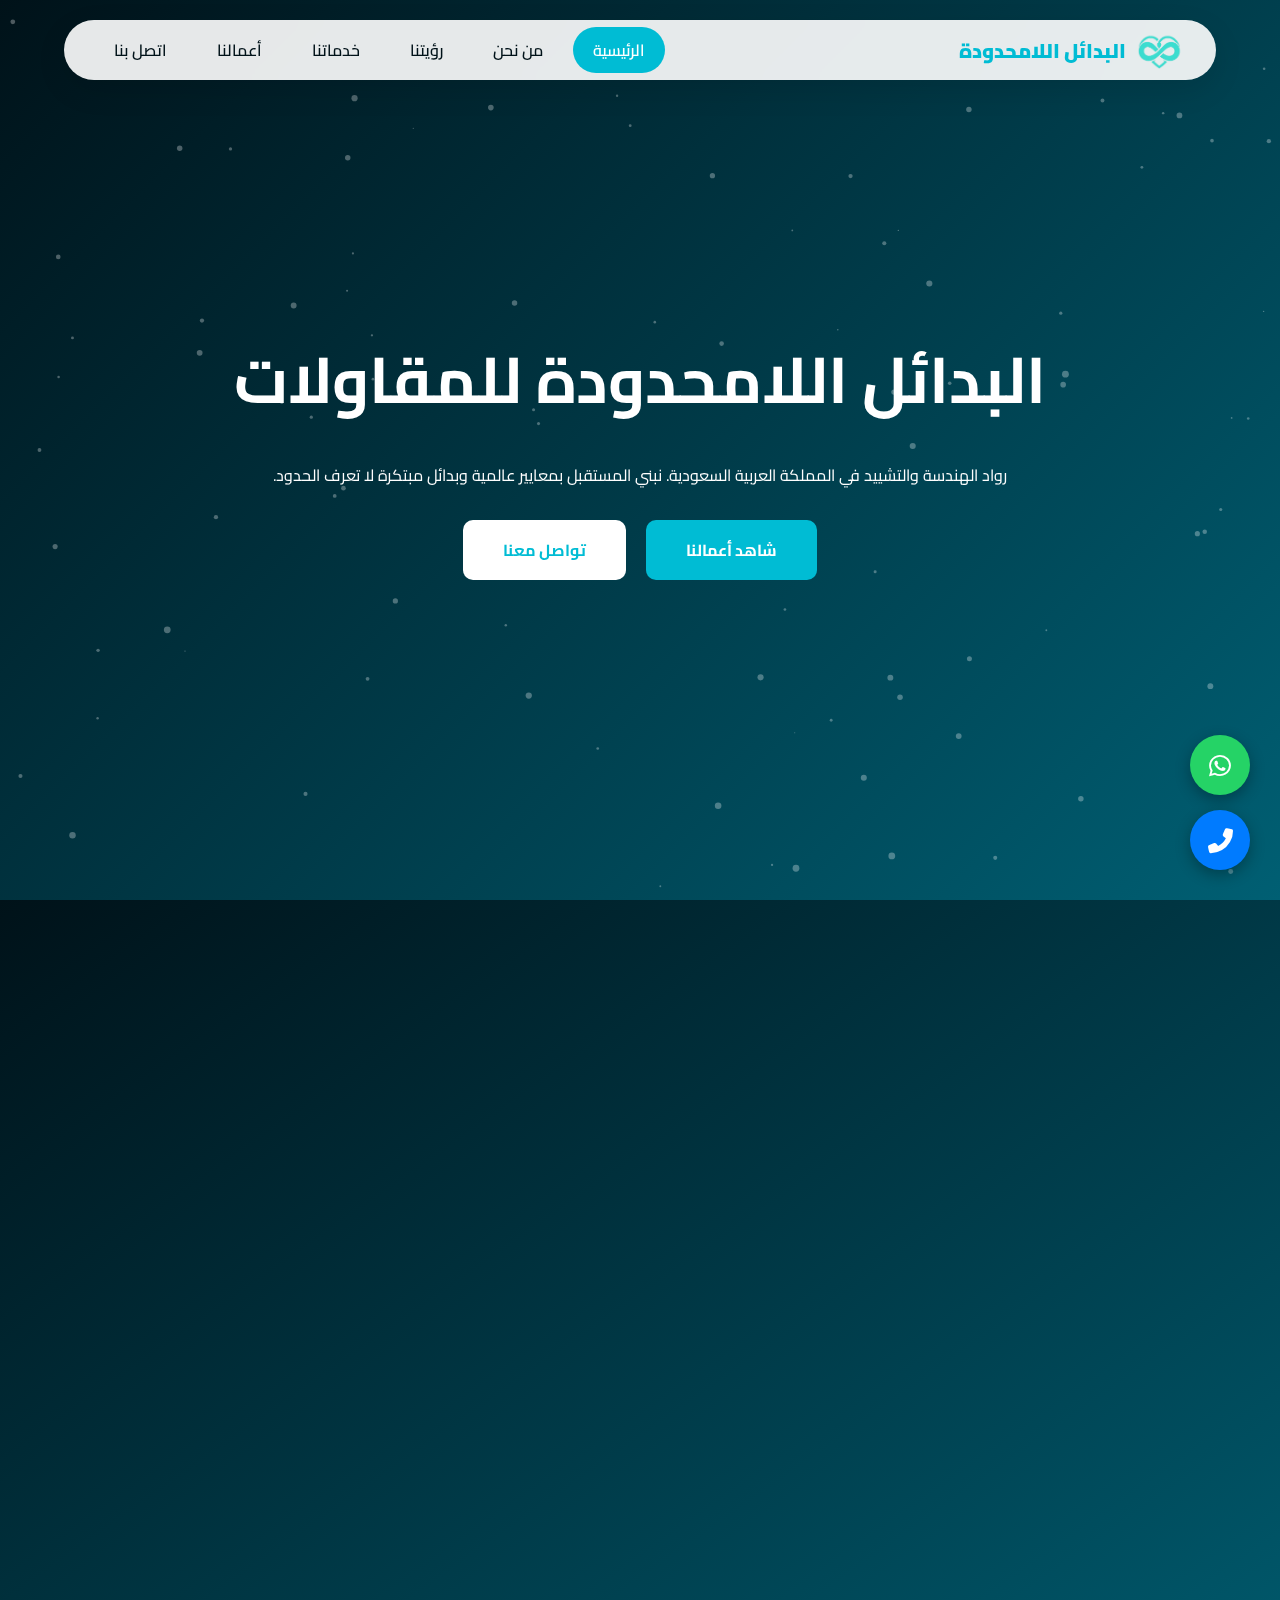
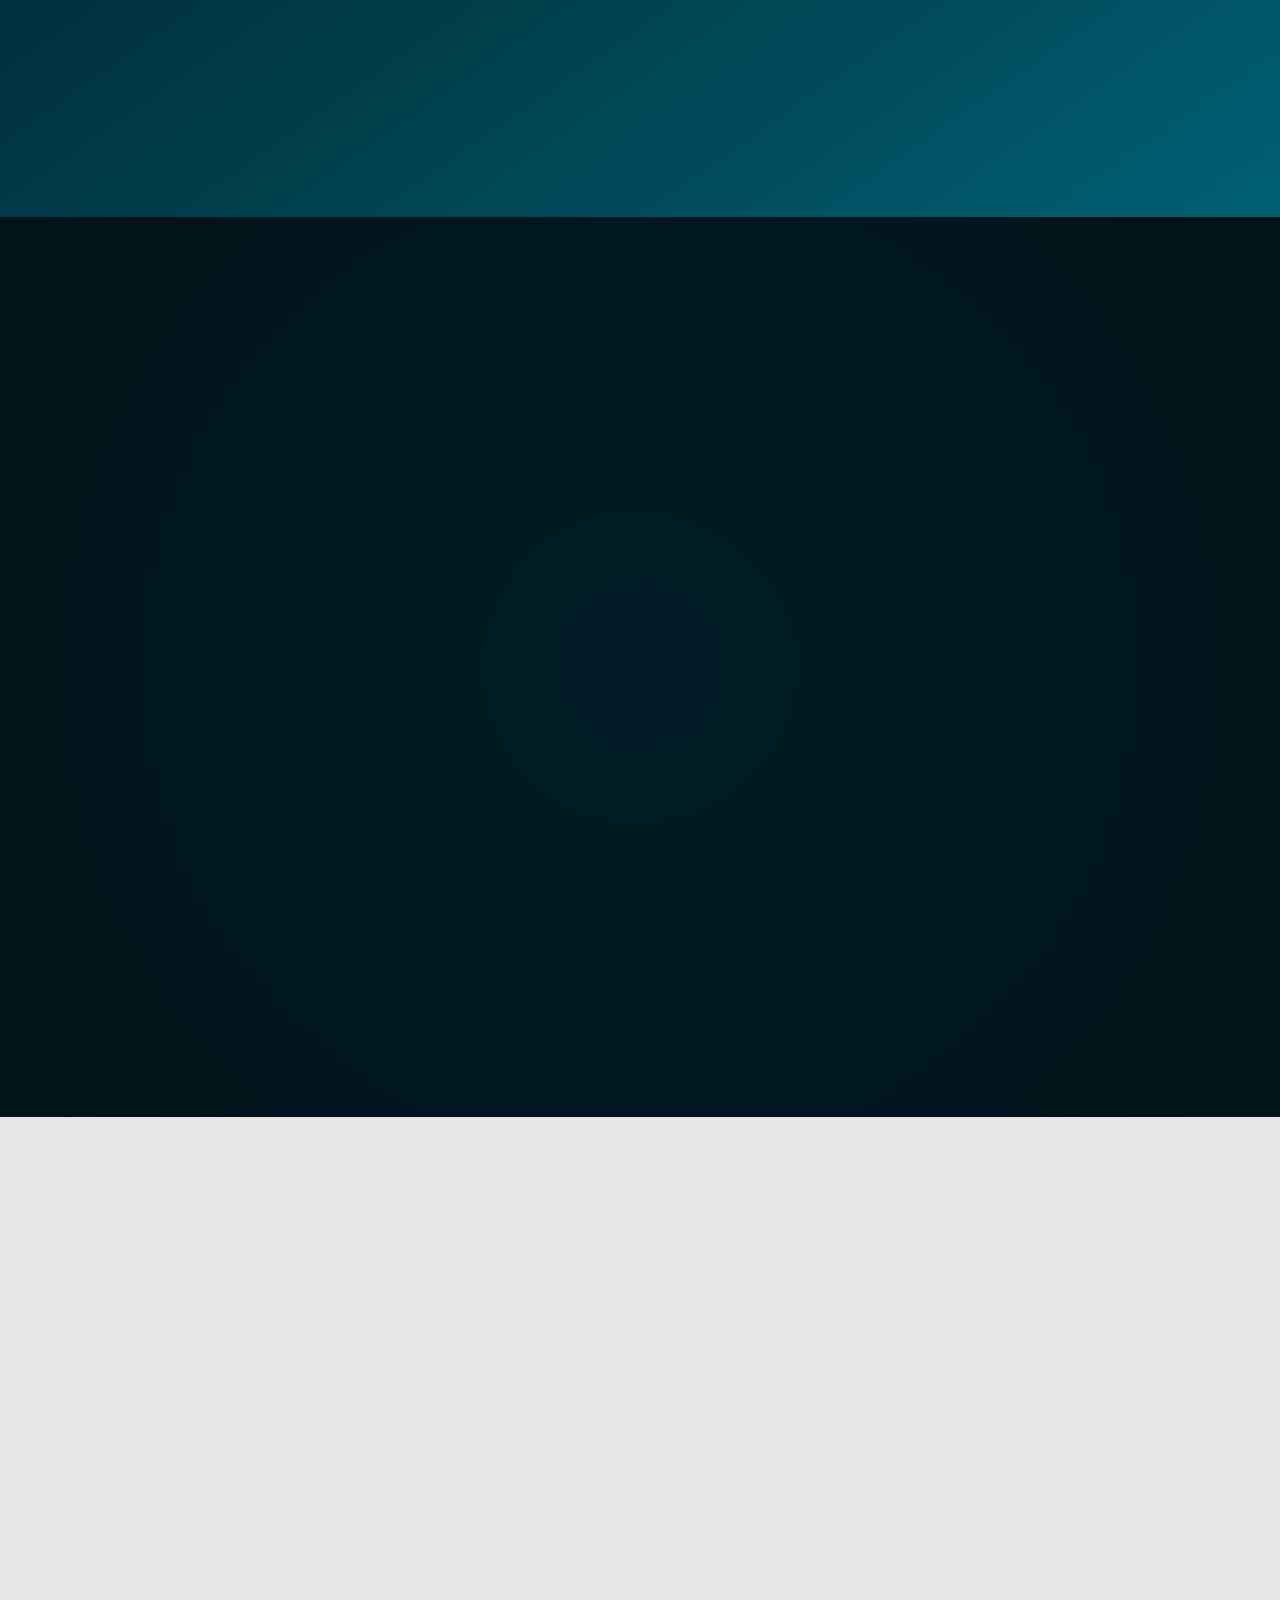
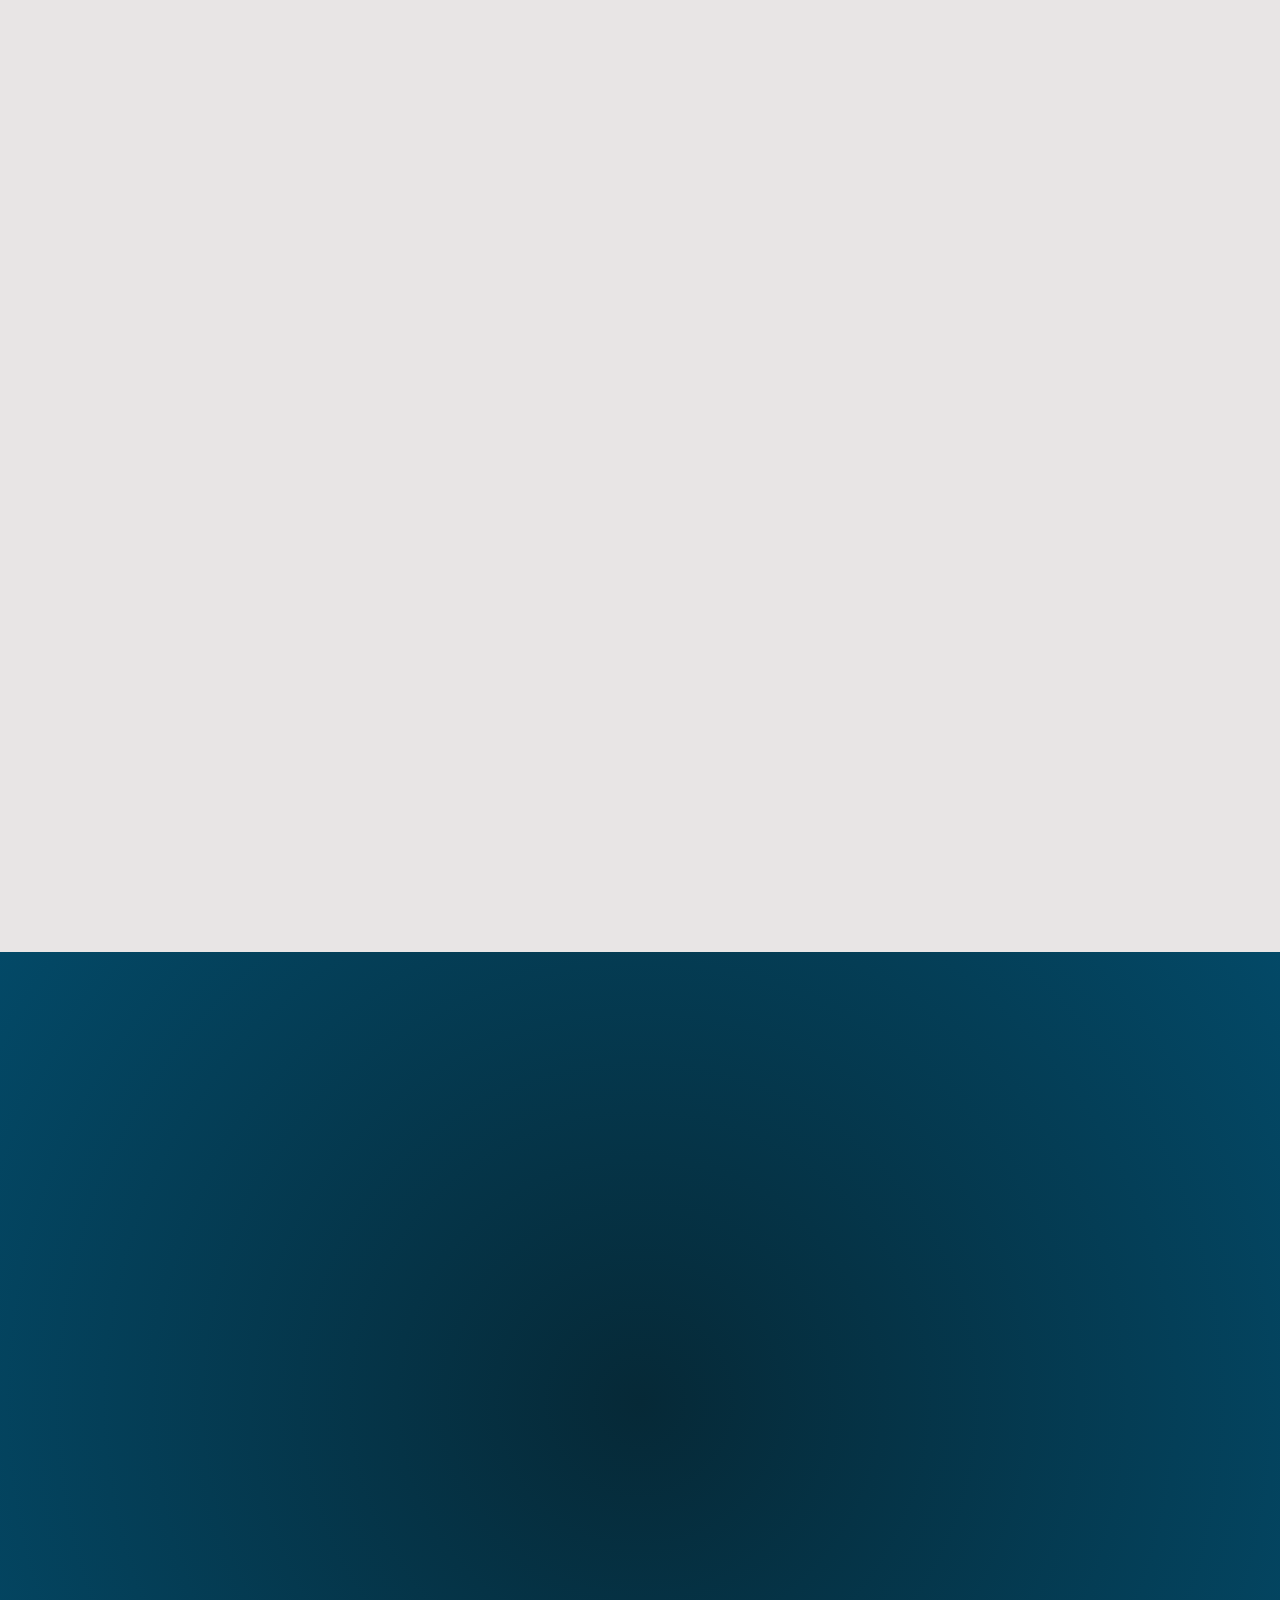
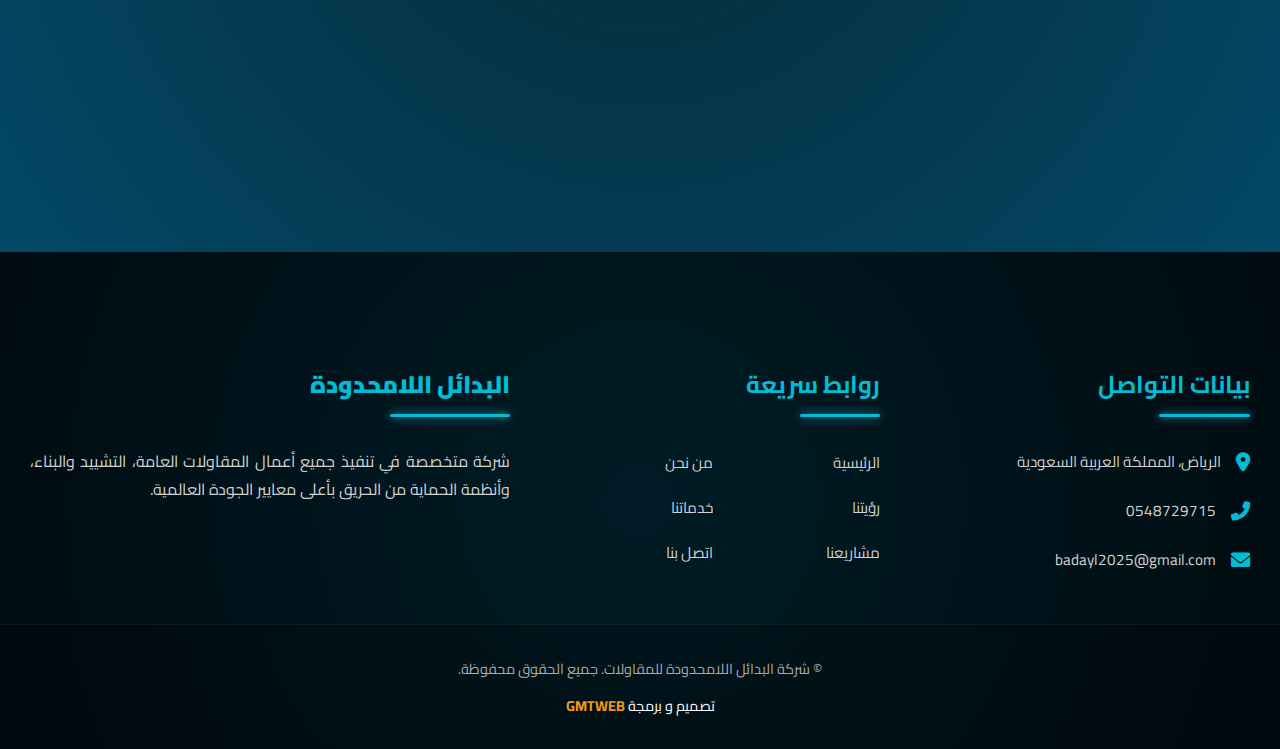
<file: index.html>
<!DOCTYPE html>
<html lang="ar" dir="rtl">
<head>
    <meta charset="UTF-8">
    <meta name="viewport" content="width=device-width, initial-scale=1.0">
    <title>شركة البدائل اللامحدودة للمقاولات - هندسة وبناء</title>
    
    <!-- SEO & Metadata -->
    <meta name="description" content="شركة البدائل اللامحدودة رائدة في المقاولات، أنظمة الحريق، والتشطيبات بالرياض. جودة هندسية تتخطى الحدود.">
    <meta name="keywords" content="مقاولات، بناء، شركة البدائل اللامحدودة، أنظمة حريق، هندسة، الرياض، تشطيبات، إيبوكسي">

    <!-- Fonts & Libraries -->
    <link href="https://fonts.googleapis.com/css2?family=Cairo:wght@300;400;700;900&display=swap" rel="stylesheet">
    <link rel="stylesheet" href="https://cdnjs.cloudflare.com/ajax/libs/font-awesome/6.0.0/css/all.min.css">
    <link href="https://unpkg.com/aos@2.3.1/dist/aos.css" rel="stylesheet">
    <link rel="stylesheet" href="https://cdn.jsdelivr.net/npm/swiper@11/swiper-bundle.min.css" />
    <link rel="stylesheet" href="style.css">
</head>
<body>

    <!-- Floating Buttons -->
    <div class="floating-btns">
        <a href="https://wa.me/966548729715" class="f-btn btn-whatsapp" target="_blank"><i class="fab fa-whatsapp"></i></a>
        <a href="tel:0548729715" class="f-btn btn-call"><i class="fas fa-phone-alt"></i></a>
    </div>

    <!-- Navigation -->
    <div class="overlay" id="overlay"></div>
    <div class="sidebar" id="sidebar">
        <a href="#home">الرئيسية</a>
        <a href="#about">من نحن</a>
        <a href="#vision">الرؤية</a>
        <a href="#services">خدماتنا</a>
        <a href="works.html">أعمالنا</a>
        <a href="#contact">اتصل بنا</a>
    </div>
    <nav>
        <div class="logo">
            <img src="images/unnamed-removebg-preview.png" alt="logo">
            <span>البدائل اللامحدودة</span>
        </div>
        <ul class="nav-links">
            <li><a href="#home" class="active">الرئيسية</a></li>
            <li><a href="#about">من نحن</a></li>
             <li><a href="#vision">رؤيتنا</a></li>
            <li><a href="#services">خدماتنا</a></li>
            <li><a href="works.html">أعمالنا</a></li>
            <li><a href="#contact">اتصل بنا</a></li>
        </ul>
        <div class="menu-toggle" id="menu-open"><i class="fas fa-bars"></i></div>
    </nav>

    <!-- Home Section -->
    <section id="home">
        <canvas id="canvas-bg"></canvas>
        <div class="hero-content" data-aos="zoom-in">
            <h1>البدائل اللامحدودة للمقاولات</h1>
            <p class="description">رواد الهندسة والتشييد في المملكة العربية السعودية. نبني المستقبل بمعايير عالمية وبدائل مبتكرة لا تعرف الحدود.</p>
            <div class="hero-actions">
                <a href="works.html" class="btn-main">شاهد أعمالنا</a>
                <a href="#contact" class="btn-alt">تواصل معنا</a>
            </div>
        </div>
    </section>

    <!-- About Section (The New Enhanced Section) -->
    <section id="about" class="about-modern">
        <div class="container about-wrapper">
            <div class="about-content" data-aos="fade-left">
                
                <h2>نبني الواقع برؤية <br><span class="gradient-text">تتخطى الحدود</span></h2>
                <p class="description-text">
                    شركة البدائل اللامحدودة هي كيان هندسي رائد تأسس في المملكة العربية السعودية ليضع بصمة فريدة في عالم المقاولات والتشييد. نحن لا نقوم فقط ببناء الجدران، بل نصمم حلولاً متكاملة تجمع بين القوة الإنشائية والجمال المعماري.
                </p>
                <div class="about-features">
                    <div class="feature-box" data-aos="zoom-in" data-aos-delay="200">
                        <div class="f-icon"><i class="fas fa-microchip"></i></div>
                        <div class="f-text">
                            <h4>تكنولوجيا البناء</h4>
                            <p>نعتمد أحدث الأساليب التقنية لضمان دقة التنفيذ واستدامة المشاريع.</p>
                        </div>
                    </div>
                    <div class="feature-box" data-aos="zoom-in" data-aos-delay="400">
                        <div class="f-icon"><i class="fas fa-medal"></i></div>
                        <div class="f-text">
                            <h4>جودة معتمدة</h4>
                            <p>مصنفون لدى منصة بلدي كشريك موثوق لتنفيذ أضخم المشاريع الحكومية والخاصة.</p>
                        </div>
                    </div>
                </div>
            </div>
            <div class="about-visual" data-aos="fade-right">
                <div class="image-stack">
                    <img src="images\WhatsApp Image 2025-12-22 at 6.43.26 PM (1).jpeg" alt="Engineering" class="main-img">
                    <div class="experience-card">
                        <span class="exp-num">+10</span>
                        <span class="exp-txt">أعوام من التميز</span>
                    </div>
                    <div class="blob-shape"></div>
                </div>
            </div>
        </div>
    </section>

    <!-- Vision Section -->
    <!-- Vision & Mission Section - New Animated Style -->
<section id="vision" class="vision-modern-section">
    <div class="container">
        <h2 data-aos="fade-down">طموحنا لا يحده حدود</h2>
        
        <div class="vision-mission-grid">
            
            <!-- كارت الرؤية -->
            <div class="vision-card-new" data-aos="zoom-in-right">
                <div class="card-glow"></div>
                <div class="card-content">
                    <div class="icon-box">
                        <i class="fas fa-eye"></i>
                    </div>
                    <h3>رؤيتنا</h3>
                    <p>نطمح إلى أن نكون من بين الشركات الرائدة في المملكة العربية السعودية والشرق الأوسط في تنفيذ المشاريع الإنشائية والتقنية، وتقديم خدمات بمعايير عالمية وبأعلى مستويات الاحتراف تماشياً مع رؤية 2030.</p>
                </div>
                <div class="moving-border"></div>
            </div>

            <!-- كارت الرسالة -->
            <div class="vision-card-new" data-aos="zoom-in-left" data-aos-delay="200">
                <div class="card-glow"></div>
                <div class="card-content">
                    <div class="icon-box">
                        <i class="fas fa-bullseye"></i>
                    </div>
                    <h3>رسالتنا</h3>
                    <p>تمكين عملائنا من تحقيق أهدافهم من خلال تنفيذ مشاريع دقيقة وآمنة ومستدامة. نضع الجودة في قلب كل خطوة نقوم بها، مع الالتزام التام بالجداول الزمنية والميزانيات المحددة لضمان أقصى درجات الرضا.</p>
                </div>
                <div class="moving-border"></div>
            </div>

        </div>
    </div>
</section>

    <!-- Services Section (8 Services - Expandable) -->
    <section id="services">
        <div class="container">
            <h2 data-aos="fade-up">خدماتنا الشاملة</h2>
            <div class="services-grid-8">
                
                <!-- خدمة 1 -->
                <div class="service-expand-card" data-aos="fade-up">
                    <div class="s-icon"><i class="fas fa-drafting-compass"></i></div>
                    <h3>التصميمات الهندسية</h3>
                    <p class="s-short-desc">نحول أفكاركم إلى مخططات واقعية مبتكرة.</p>
                    <div class="s-full-content">
                        <p>نقدم تصاميم معمارية وإنشائية متكاملة (2D & 3D) تشمل توزيع المساحات بدقة، المخططات الكهربائية والميكانيكية، مع الالتزام التام بكود البناء السعودي لضمان سلامة وجمال المنشأة.</p>
                    </div>
                    <button class="expand-btn">اقرأ المزيد</button>
                </div>

                <!-- خدمة 2 -->
                <div class="service-expand-card" data-aos="fade-up" data-aos-delay="100">
                    <div class="s-icon"><i class="fas fa-building"></i></div>
                    <h3>تأهيل المباني</h3>
                    <p class="s-short-desc">إعادة الحياة للمباني القائمة وتطويرها.</p>
                    <div class="s-full-content">
                        <p>نقوم بأعمال التدعيم الإنشائي، معالجة التصدعات، وتطوير الواجهات والمنشآت القديمة لتواكب المعايير الحديثة، مما يضمن إطالة عمر المبنى وزيادة قيمته الاستثمارية.</p>
                    </div>
                    <button class="expand-btn">اقرأ المزيد</button>
                </div>

                <!-- خدمة 3 -->
                <div class="service-expand-card" data-aos="fade-up" data-aos-delay="200">
                    <div class="s-icon"><i class="fas fa-paint-roller"></i></div>
                    <h3>الصيانة والتشطيبات</h3>
                    <p class="s-short-desc">لمسات فنية راقية تليق بمشروعكم.</p>
                    <div class="s-full-content">
                        <p>ننفذ أعمال اللياسة، الدهانات، الأرضيات، وأعمال الجبس بورد بأعلى مستويات الجودة (Luxury Finishing)، مع توفير عقود صيانة دورية للمنازل والمنشآت التجارية.</p>
                    </div>
                    <button class="expand-btn">اقرأ المزيد</button>
                </div>

                <!-- خدمة 4 -->
                <div class="service-expand-card" data-aos="fade-up" data-aos-delay="300">
                    <div class="s-icon"><i class="fas fa-tree"></i></div>
                    <h3>الحدائق والمنتزهات</h3>
                    <p class="s-short-desc">تصميم مساحات خضراء تبعث على الراحة.</p>
                    <div class="s-full-content">
                        <p>تصميم وتنسيق اللاندسكيب، تركيب أنظمة الري الحديثة، زراعة الأشجار والنجيل الطبيعي والصناعي، وتصميم الجلسات والمظلات الخارجية بطابع عصري.</p>
                    </div>
                    <button class="expand-btn">اقرأ المزيد</button>
                </div>

                <!-- خدمة 5 -->
                <div class="service-expand-card" data-aos="fade-up">
                    <div class="s-icon"><i class="fas fa-road"></i></div>
                    <h3>أعمال الطرق والأسفلت</h3>
                    <p class="s-short-desc">تمهيد وسفلتة الطرق بأحدث المعدات.</p>
                    <div class="s-full-content">
                        <p>تنفيذ أعمال الأسفلت للمواقف والساحات والطرق، تخطيط الطرق، تركيب اللوحات الإرشادية، وأعمال الكشط وإعادة السفلته بجودة تضمن تحمل الأحمال العالية.</p>
                    </div>
                    <button class="expand-btn">اقرأ المزيد</button>
                </div>

                <!-- خدمة 6 -->
                <div class="service-expand-card" data-aos="fade-up" data-aos-delay="100">
                    <div class="s-icon"><i class="fas fa-vial"></i></div>
                    <h3>مشاريع البنية التحتية</h3>
                    <p class="s-short-desc">تأسيس قوي لمدن ومجتمعات مستدامة.</p>
                    <div class="s-full-content">
                        <p>تنفيذ شبكات الصرف الصحي، تمديدات خطوط المياه الشرب، تمديدات كابلات الكهرباء والاتصالات الأرضية، وأعمال الحفر والردم الهندسي للمشاريع الكبرى.</p>
                    </div>
                    <button class="expand-btn">اقرأ المزيد</button>
                </div>

                <!-- خدمة 7 -->
                <div class="service-expand-card" data-aos="fade-up" data-aos-delay="200">
                    <div class="s-icon"><i class="fas fa-hard-hat"></i></div>
                    <h3>أعمال الإنشاءات</h3>
                    <p class="s-short-desc">بناء متين من القواعد حتى التسليم.</p>
                    <div class="s-full-content">
                        <p>بناء الفلل والقصور، المجمعات التجارية، والمنشآت الصناعية. نلتزم بدقة المخططات والجداول الزمنية مع استخدام أفضل أنواع الخرسانة والحديد المعتمد.</p>
                    </div>
                    <button class="expand-btn">اقرأ المزيد</button>
                </div>

                <!-- خدمة 8 -->
                <div class="service-expand-card" data-aos="fade-up" data-aos-delay="300">
                    <div class="s-icon"><i class="fas fa-tasks"></i></div>
                    <h3>إدارة المشاريع</h3>
                    <p class="s-short-desc">إشراف احترافي يضمن نجاح الاستثمار.</p>
                    <div class="s-full-content">
                        <p>نعمل كذراع فني للعميل في إدارة الميزانية، مراقبة الجودة، تخطيط الجدول الزمني، وتقليل المخاطر لضمان تسليم المشروع بأفضل صورة وأقل تكلفة ممكنة.</p>
                    </div>
                    <button class="expand-btn">اقرأ المزيد</button>
                </div>
                <!-- خدمة 9: الحماية من الحريق -->
<div class="service-expand-card" data-aos="fade-up">
    <div class="s-icon"><i class="fas fa-fire-extinguisher"></i></div>
    <h3>الحماية من الحريق</h3>
    <p class="s-short-desc">نظام أمان متكامل لحماية ممتلكاتكم بأعلى المعايير.</p>
    
    <div class="s-full-content">
        <div class="fire-plain-text">
            
            <div class="text-point">
                <h5><i class="fas fa-caret-left"></i> تركيب وتأسيس الأنظمة</h5>
                <p>نقدم خدمات متكاملة في تركيب أنظمة الرش الآلي، الإنذار المبكر    .</p>
            </div>

            <div class="text-point">
                <h5><i class="fas fa-caret-left"></i> تعبئة طفايات الحريق</h5>
                <p>نوفر خدمة إعادة تعبئة طفايات الحريق بكافة أنواعها لضمان جاهزيتها التامة للاستخدام الفوري .</p>
            </div>

            <div class="text-point">
                <h5><i class="fas fa-caret-left"></i> صيانة الأنظمة الوقائية</h5>
                <p>نحرص على إجراء صيانة دورية وقائية لتحديد واستباق أي أعطال محتملة .</p>
            </div>

            <div class="text-point">
                <h5><i class="fas fa-caret-left"></i> عقود الصيانة السنوية</h5>
                <p>نوفر عقود صيانة معتمدة تضمن التقييم الدوري والمستمر لكافة أجهزة الحرائق .</p>
            </div>

        </div>
    </div>
    
    <button class="expand-btn">اقرأ المزيد</button>
</div>

            </div>
        </div>
    </section>
    <!-- Contact Section - Refined & Functional -->
<section id="contact" class="contact-refined-section">
    <div class="container">
        <div class="contact-head" data-aos="fade-down">
            <h2>تواصل معنا</h2>

        </div>

        <div class="contact-main-wrapper">
            
            <!-- بيانات الاتصال - روابط فعالة -->
            <div class="contact-info-glass" data-aos="fade-left">
                <a href="tel:0548729715" class="info-link-item">
                    <div class="icon-circle-glow"><i class="fas fa-phone-alt"></i></div>
                    <div class="info-text">
                        <span>اتصل بنا</span>
                        <p dir="ltr">0548729715</p>
                    </div>
                </a>
                
                <a href="mailto:badayl2025@gmail.com" class="info-link-item">
                    <div class="icon-circle-glow"><i class="fas fa-envelope"></i></div>
                    <div class="info-text">
                        <span>البريد الإلكتروني</span>
                        <p>badayl2025@gmail.com</p>
                    </div>
                </a>

                <a href="https://maps.google.com/?q=Riyadh+Saudi+Arabia" target="_blank" class="info-link-item">
                    <div class="icon-circle-glow"><i class="fas fa-map-marker-alt"></i></div>
                    <div class="info-text">
                        <span>موقعنا</span>
                        <p>الرياض - المملكة العربية السعودية</p>
                    </div>
                </a>
            </div>

            <!-- الفورم - نسخة أصغر وأرقى -->
            <div class="contact-form-wrapper" data-aos="fade-right">
                <form class="compact-neon-form">
                    <div class="input-row">
                        <div class="input-group-small">
                            <input type="text" id="name" required placeholder=" ">
                            <label for="name">الاسم</label>
                            <span class="input-bar"></span>
                        </div>
                        <div class="input-group-small">
                            <input type="tel" id="phone" required placeholder=" ">
                            <label for="phone">الجوال</label>
                            <span class="input-bar"></span>
                        </div>
                    </div>

                    <div class="input-group-small">
                        <input type="email" id="email" required placeholder=" ">
                        <label for="email">البريد الإلكتروني</label>
                        <span class="input-bar"></span>
                    </div>

                    <div class="input-group-small">
                        <textarea id="message" rows="3" required placeholder=" "></textarea>
                        <label for="message">رسالتك</label>
                        <span class="input-bar"></span>
                    </div>

                    <div class="form-footer">
                        <button type="submit" class="submit-btn-refined">
                            <span>إرسال</span>
                            <i class="fas fa-paper-plane"></i>
                        </button>
                    </div>
                </form>
            </div>

        </div>
    </div>
</section>
 
  <footer class="main-footer">
        <div class="container footer-container">  
            <!-- العمود الأول: بيانات التواصل (يسار) -->
            <div class="footer-column contact-info-col">
                <h4>بيانات التواصل</h4>
                <ul class="footer-contact-list">
                    <li>
                        <i class="fas fa-map-marker-alt"></i>
                        <p>الرياض، المملكة العربية السعودية</p>
                    </li>
                    <li>
                        <i class="fas fa-phone-alt"></i>
                        <a href="tel:0548729715" dir="ltr">0548729715</a>
                    </li>
                    <li>
                        <i class="fas fa-envelope"></i>
                        <a href="mailto:badayl2025@gmail.com">badayl2025@gmail.com</a>
                    </li>
                </ul>
            </div>

            <!-- العمود الثاني: روابط سريعة (وسط) -->
            <div class="footer-column links-col">
                <h4>روابط سريعة</h4>
                <ul class="footer-links-grid">
                    <li><a href="#home">الرئيسية</a></li>
                    <li><a href="#about">من نحن</a></li>
                    <li><a href="#vision">رؤيتنا</a></li>
                    <li><a href="#services">خدماتنا</a></li>
                    <li><a href="works.html">مشاريعنا</a></li>
                    <li><a href="#contact">اتصل بنا</a></li>
                </ul>
            </div>

            <!-- العمود الثالث: عن الشركة (يمين) -->
            <div class="footer-column about-col">
                <h4 class="footer-logo-text">البدائل اللامحدودة</h4>
                <p>شركة متخصصة في تنفيذ جميع أعمال المقاولات العامة، التشييد والبناء، وأنظمة الحماية من الحريق بأعلى معايير الجودة العالمية.</p>
            </div>

        </div>

        <!-- الجزء السفلي: الحقوق والمبرمج -->
        <div class="footer-bottom">
            <div class="container">
                <p>©  شركة البدائل اللامحدودة للمقاولات. جميع الحقوق محفوظة.</p>
                <div class="developer-credit">
                    تصميم و برمجة 
                    <a href="https://www.facebook.com/share/17UzqgSwiu/" target="_blank">GMTWEB</a>
                </div>
            </div>
        </div>
    </footer>

    <!-- Scripts -->
    <script src="https://unpkg.com/aos@2.3.1/dist/aos.js"></script>
    <script src="https://cdn.jsdelivr.net/npm/swiper@11/swiper-bundle.min.js"></script>
    <script src="script.js"></script>
</body>
</html>
</file>
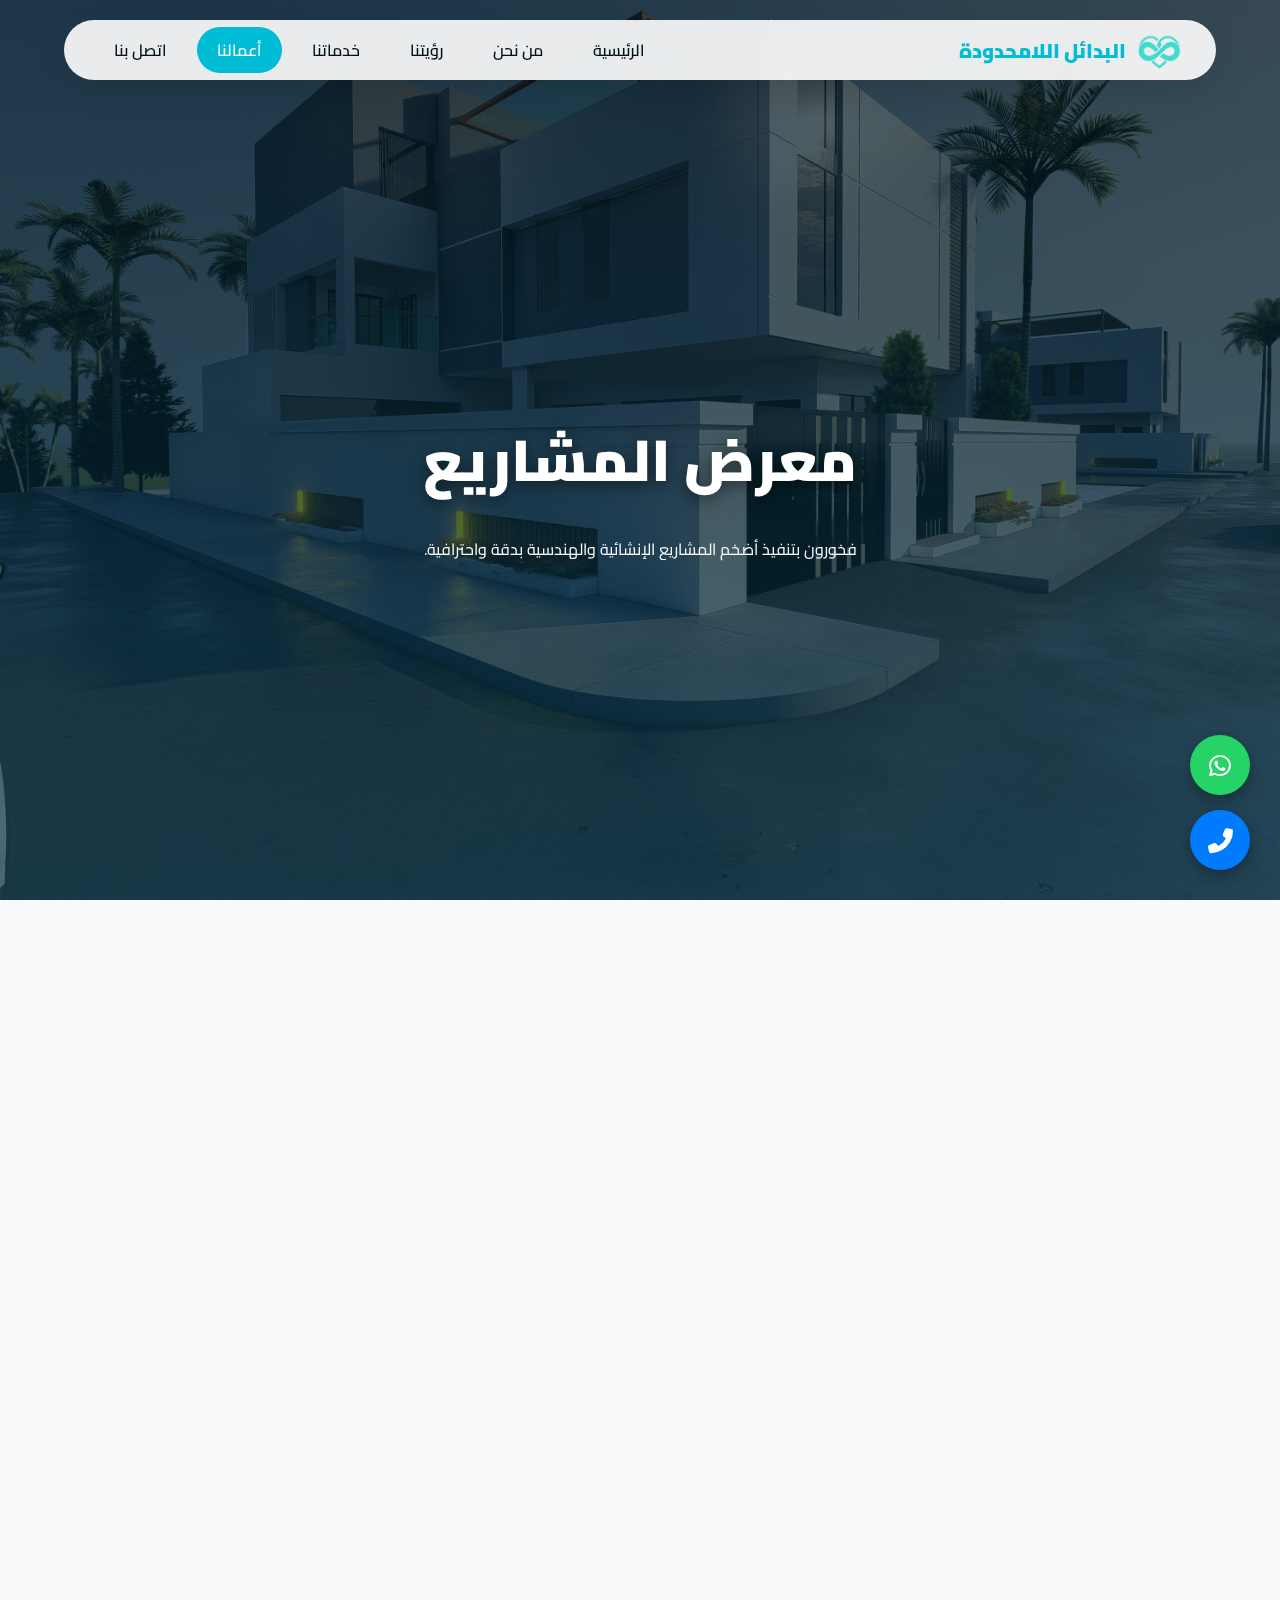
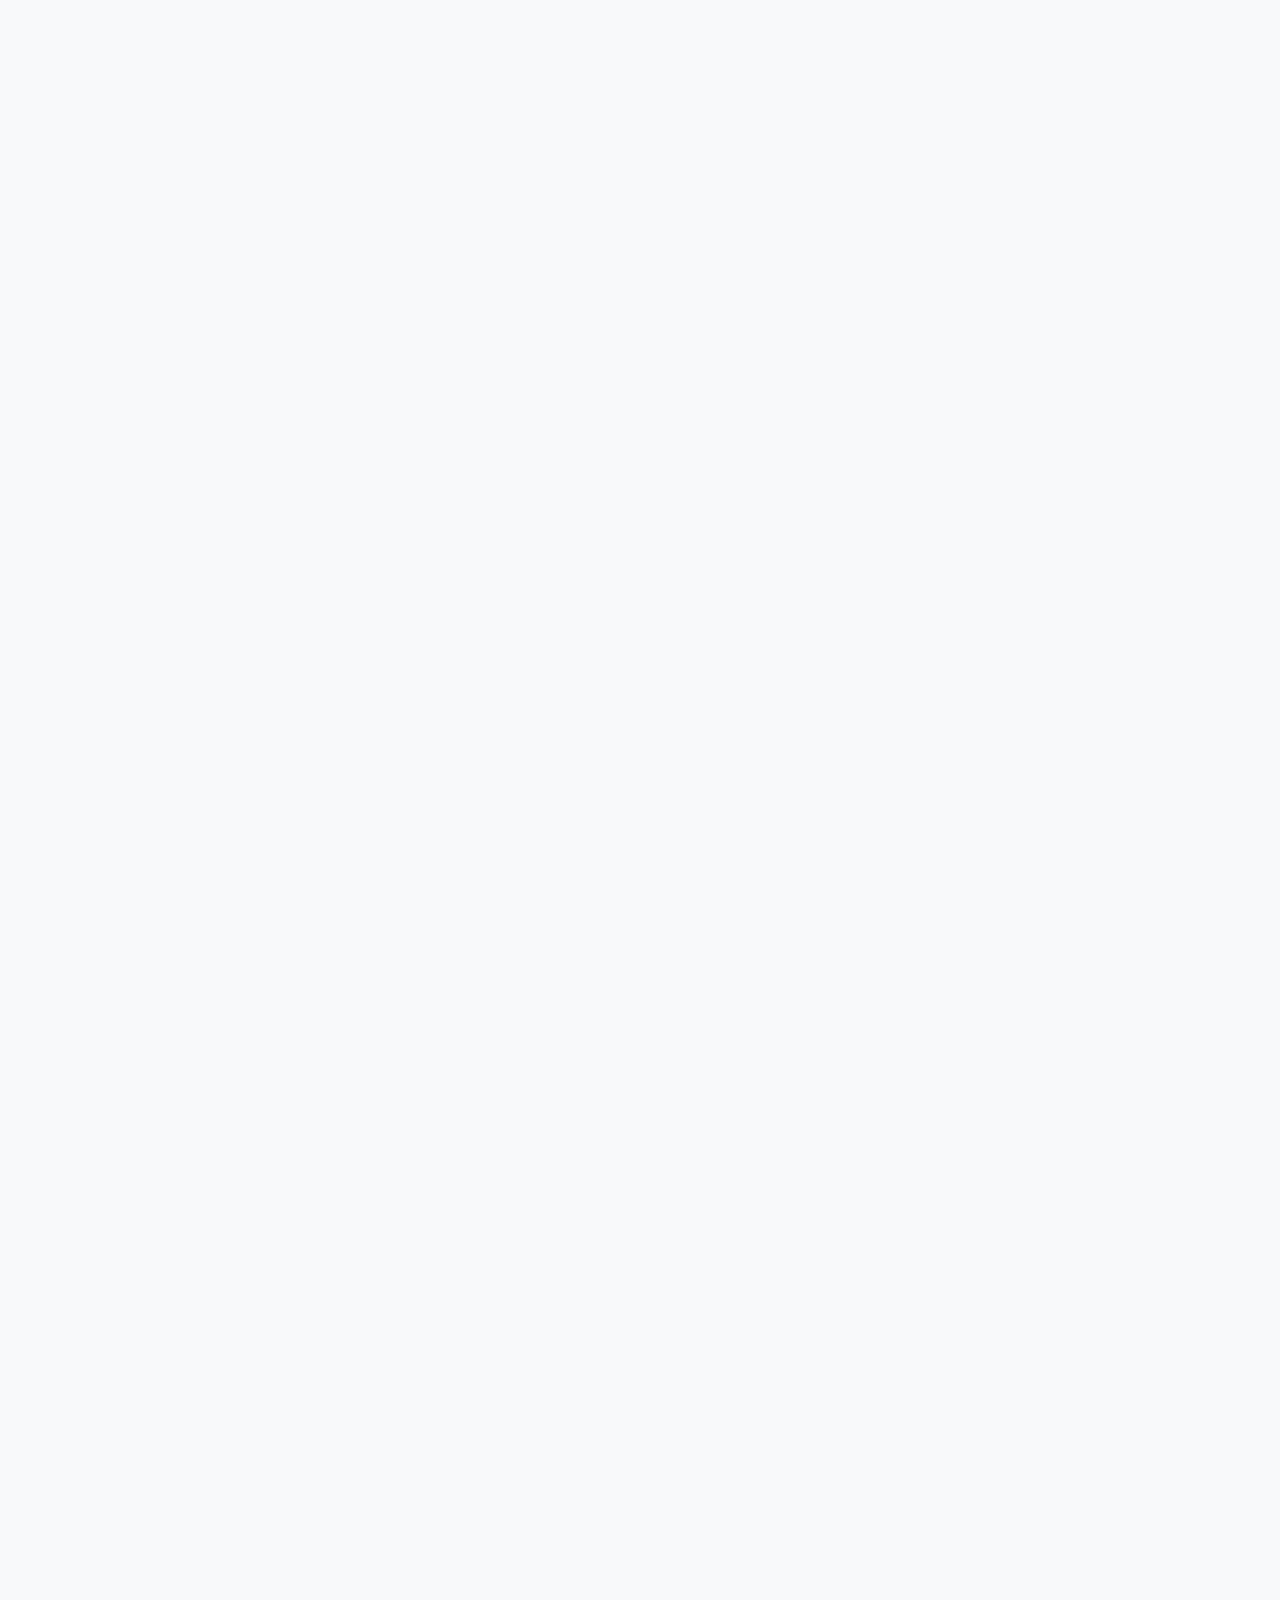
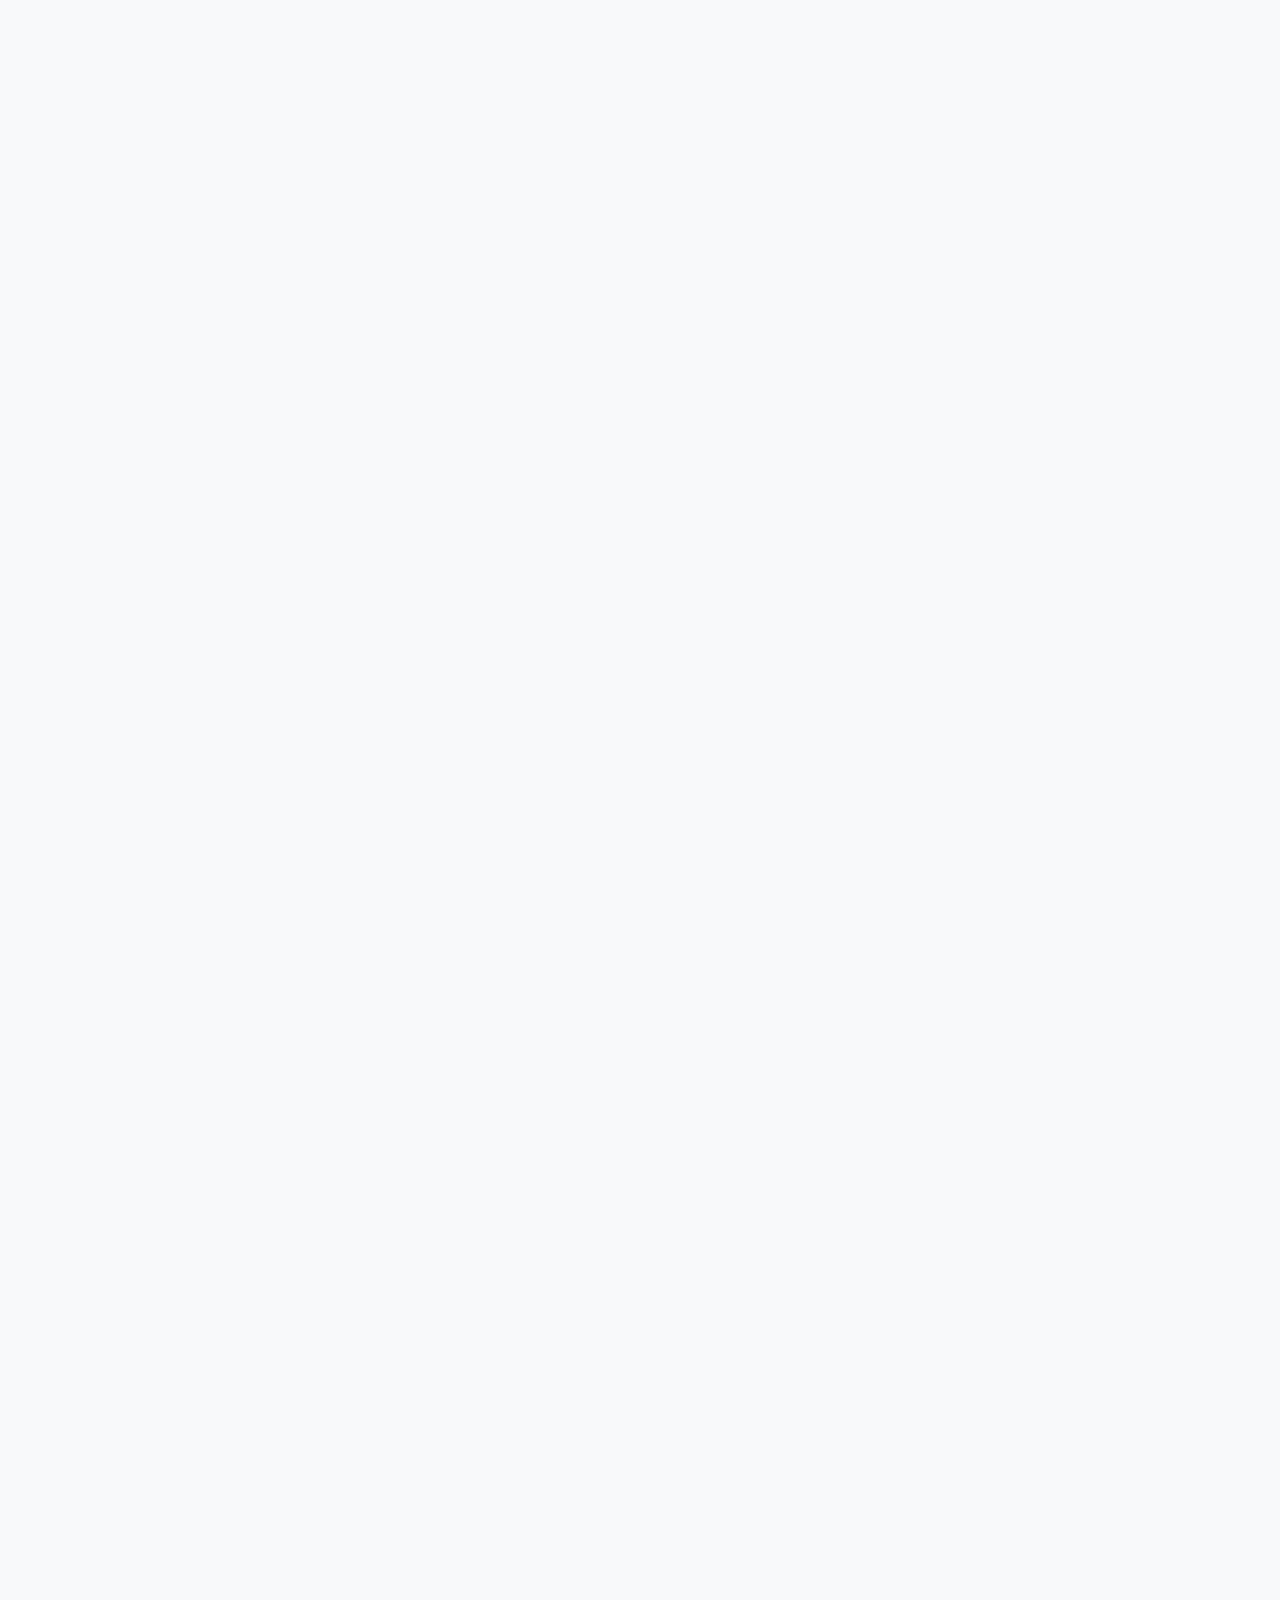
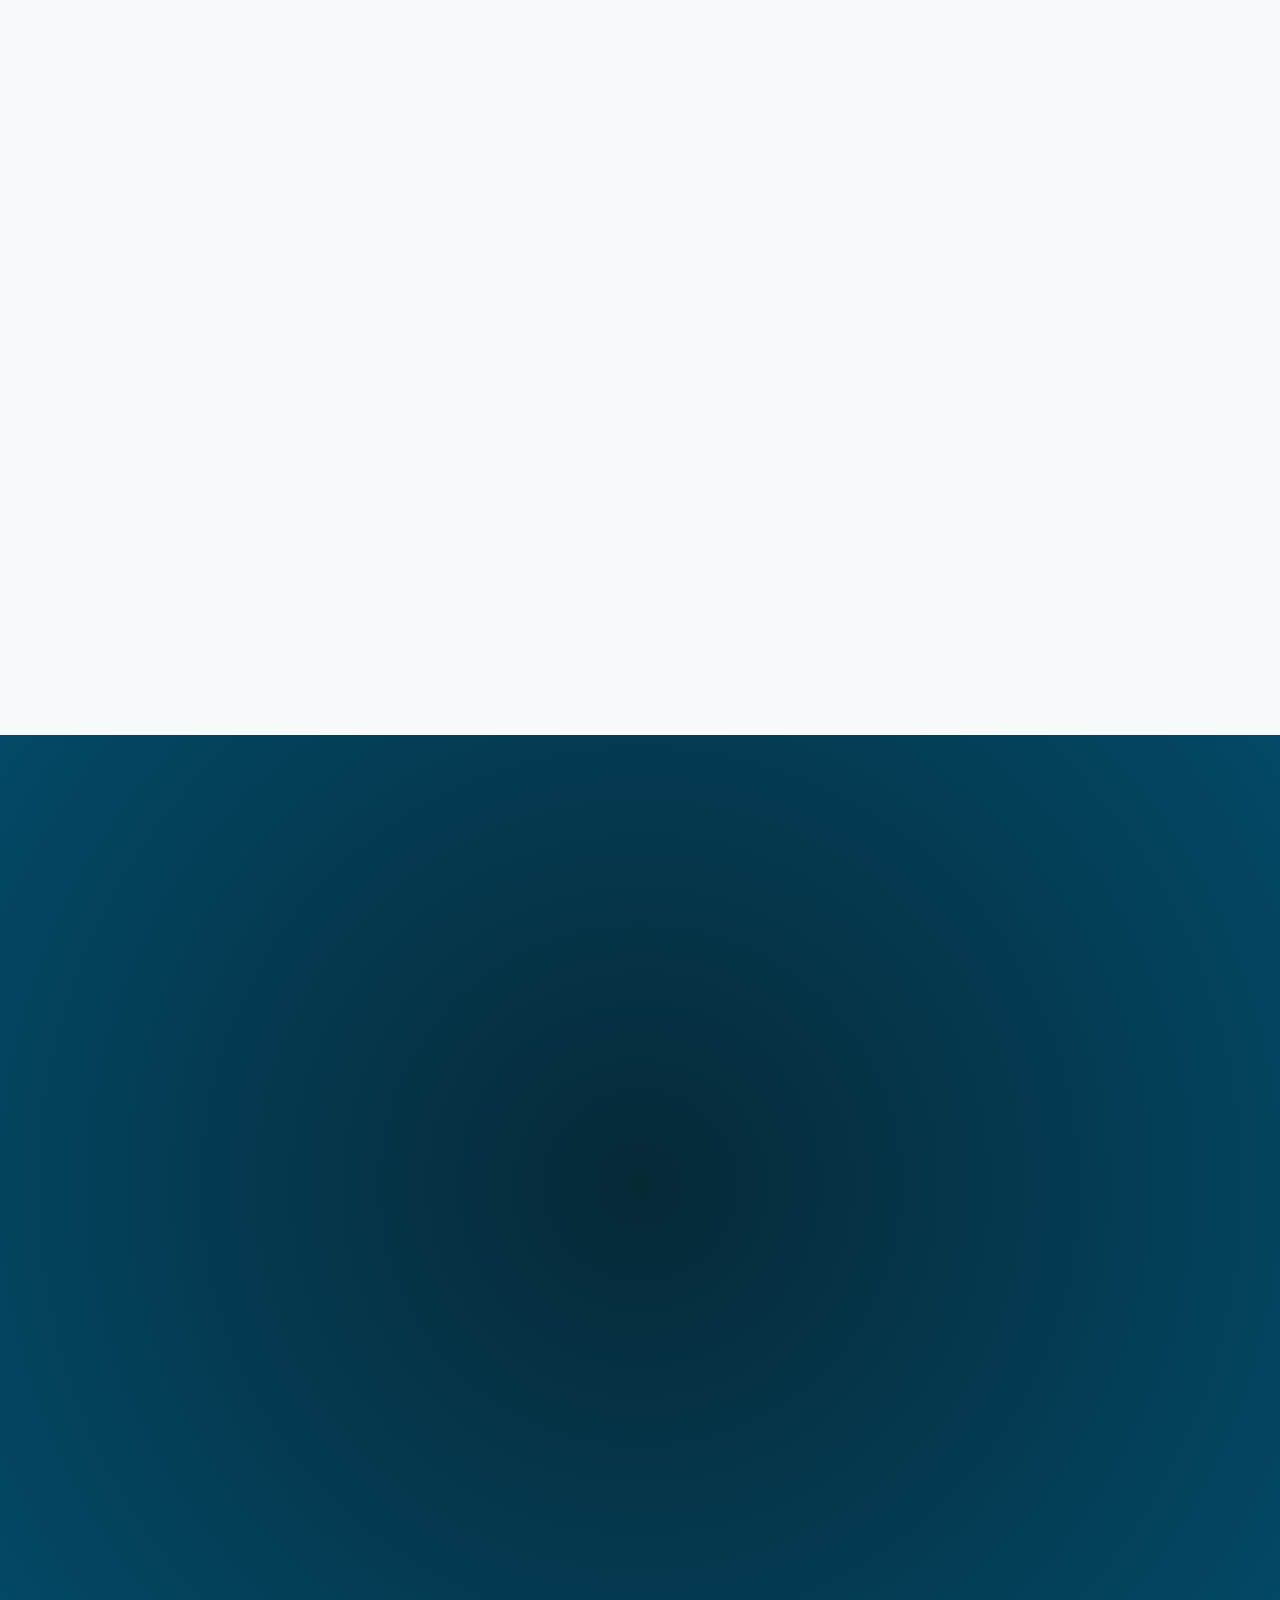
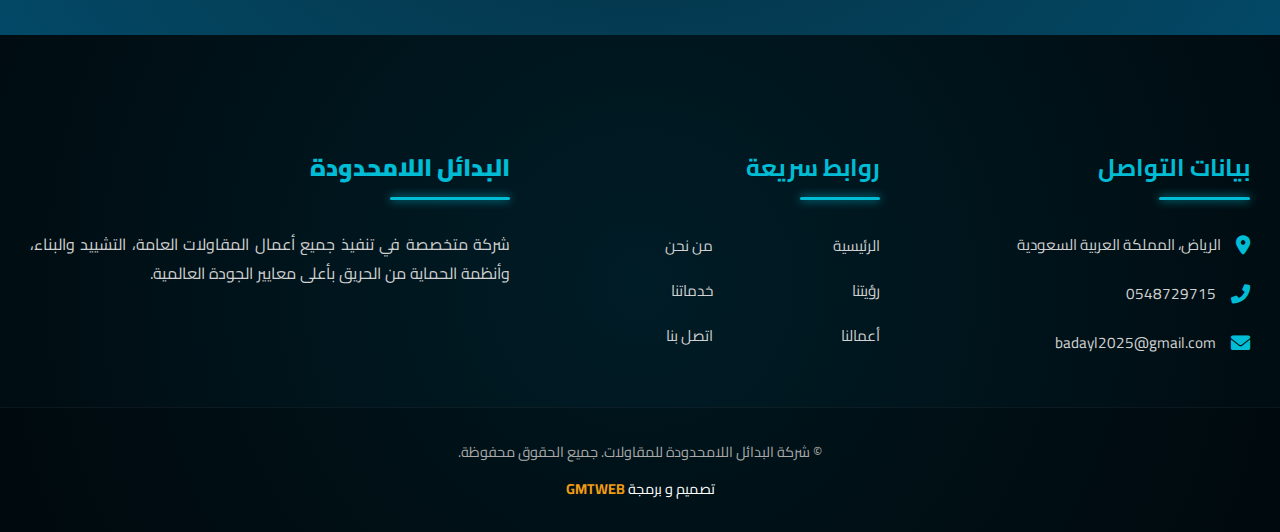
<file: works.html>
<!DOCTYPE html>
<html lang="ar" dir="rtl">
<head>
    <meta charset="UTF-8">
    <meta name="viewport" content="width=device-width, initial-scale=1.0">
    <title>معرض أعمالنا - البدائل اللامحدودة</title>
    <link href="https://fonts.googleapis.com/css2?family=Cairo:wght@300;400;700;900&display=swap" rel="stylesheet">
    <link rel="stylesheet" href="https://cdnjs.cloudflare.com/ajax/libs/font-awesome/6.0.0/css/all.min.css">
    <link href="https://unpkg.com/aos@2.3.1/dist/aos.css" rel="stylesheet">
    <link rel="stylesheet" href="style.css">
</head>
<body class="works-page">
    <div class="overlay" id="overlay" onclick="toggleMenu()"></div>
    <div class="sidebar" id="sidebar">
        <div class="close-menu" onclick="toggleMenu()">&times;</div>
        <a href="index.html#home" onclick="toggleMenu()">الرئيسية</a>
        <a href="index.html#about" onclick="toggleMenu()">من نحن</a>
        <a href="index.html#vision" onclick="toggleMenu()">الرؤية</a>
        <a href="index.html#services" onclick="toggleMenu()">خدماتنا</a>
        <a href="works.html" class="active" onclick="toggleMenu()">أعمالنا</a>
        <a href="#contact" onclick="toggleMenu()">اتصل بنا</a>
    </div>
    <div class="floating-btns">
        <a href="https://wa.me/966548729715" class="f-btn btn-whatsapp" target="_blank"><i class="fab fa-whatsapp"></i></a>
        <a href="tel:0548729715" class="f-btn btn-call"><i class="fas fa-phone-alt"></i></a>
    </div>
    <nav>
        <div class="logo">
            <img src="images/unnamed-removebg-preview.png" alt="logo" onerror="this.style.display='none'">
            <span>البدائل اللامحدودة</span>
        </div>
        <ul class="nav-links">
            <li><a href="index.html#home">الرئيسية</a></li>
            <li><a href="index.html#about">من نحن</a></li>
            <li><a href="index.html#vision">رؤيتنا</a></li>
            <li><a href="index.html#services">خدماتنا</a></li>
            <li><a href="works.html" class="active">أعمالنا</a></li>
            <li><a href="#contact">اتصل بنا</a></li>
        </ul>
        <div class="menu-toggle" onclick="toggleMenu()">
            <i class="fas fa-bars"></i>
        </div>
    </nav>
    <section class="works-header">
        <div class="container" data-aos="zoom-in">
            <h1>معرض المشاريع</h1>
            <p>فخورون بتنفيذ أضخم المشاريع الإنشائية والهندسية بدقة واحترافية.</p>
        </div>
    </section>
    <section class="gallery-section">
        <div class="container">
            <div class="gallery-grid">
                <!-- الصور التي وضعتِها في الكود السابق -->
                <div class="work-item-card" data-aos="fade-up">
                    <img src="images\WhatsApp Image 2025-12-22 at 6.43.26 PM (1).jpeg" alt="مشروع">
                </div>
                <div class="work-item-card" data-aos="fade-up">
                    <img src="images\WhatsApp Image 2025-12-22 at 6.43.26 PM.jpeg" alt="مشروع">
                </div>
                <div class="work-item-card" data-aos="fade-up">
                    <img src="images\WhatsApp Image 2025-12-22 at 6.43.27 PM (1).jpeg" alt="مشروع">
                </div>
                <div class="work-item-card" data-aos="fade-up">
                    <img src="images\WhatsApp Image 2025-12-22 at 6.43.27 PM.jpeg" alt="مشروع">
                </div>
                <div class="work-item-card" data-aos="fade-up">
                    <img src="images\WhatsApp Image 2025-12-22 at 6.43.28 PM (1).jpeg" alt="مشروع">
                </div>
                <div class="work-item-card" data-aos="fade-up">
                    <img src="images\WhatsApp Image 2025-12-22 at 6.43.28 PM.jpeg" alt="مشروع">
                </div>
                <div class="work-item-card" data-aos="fade-up">
                    <img src="images\WhatsApp Image 2025-12-22 at 6.43.30 PM.jpeg" alt="مشروع">
                </div>
                <div class="work-item-card" data-aos="fade-up">
                    <img src="images\WhatsApp Image 2025-12-22 at 6.43.31 PM (1).jpeg" alt="مشروع">
                </div>
                <div class="work-item-card" data-aos="fade-up">
                    <img src="images\WhatsApp Image 2025-12-22 at 6.43.31 PM.jpeg" alt="مشروع">
                </div>
                <div class="work-item-card" data-aos="fade-up">
                    <img src="images\WhatsApp Image 2025-12-22 at 6.43.32 PM.jpeg" alt="مشروع">
                </div>
                <div class="work-item-card" data-aos="fade-up">
                    <img src="images\WhatsApp Image 2025-12-22 at 6.43.33 PM (1).jpeg" alt="مشروع">
                </div>
                <div class="work-item-card" data-aos="fade-up">
                    <img src="images\WhatsApp Image 2025-12-22 at 6.43.33 PM.jpeg" alt="مشروع">
                </div>
                <div class="work-item-card" data-aos="fade-up">
                    <img src="images\WhatsApp Image 2025-12-22 at 6.43.34 PM.jpeg" alt="مشروع">
                </div>
                <div class="work-item-card" data-aos="fade-up">
                    <img src="images\WhatsApp Image 2025-12-22 at 6.43.35 PM.jpeg" alt="مشروع">
                </div>
                <div class="work-item-card" data-aos="fade-up">
                    <img src="images\WhatsApp Image 2025-12-22 at 6.43.36 PM.jpeg" alt="مشروع">
                </div>
                <div class="work-item-card" data-aos="fade-up">
                    <img src="images\WhatsApp Image 2025-12-22 at 6.43.37 PM (1).jpeg" alt="مشروع">
                </div>
                <div class="work-item-card" data-aos="fade-up">
                    <img src="images\WhatsApp Image 2025-12-22 at 6.43.37 PM.jpeg" alt="مشروع">
                </div>
                <div class="work-item-card" data-aos="fade-up">
                    <img src="images\WhatsApp Image 2025-12-22 at 6.43.38 PM.jpeg" alt="مشروع">
                </div>
                <div class="work-item-card" data-aos="fade-up">
                    <img src="images\WhatsApp Image 2025-12-22 at 6.43.39 PM.jpeg" alt="مشروع">
                </div>
                <div class="work-item-card" data-aos="fade-up">
                    <img src="images\WhatsApp Image 2025-12-22 at 6.43.40 PM.jpeg" alt="مشروع">
                </div>
                <div class="work-item-card" data-aos="fade-up">
                    <img src="images\WhatsApp Image 2025-12-22 at 6.43.41 PM.jpeg" alt="مشروع">
                </div>
                <div class="work-item-card" data-aos="fade-up">
                    <img src="images\WhatsApp Image 2025-12-22 at 6.43.42 PM.jpeg" alt="مشروع">
                </div>
                <div class="work-item-card" data-aos="fade-up">
                    <img src="images\WhatsApp Image 2025-12-22 at 6.43.43 PM (1).jpeg" alt="مشروع">
                </div>
                <div class="work-item-card" data-aos="fade-up">
                    <img src="images\WhatsApp Image 2025-12-22 at 6.43.43 PM.jpeg" alt="مشروع">
                </div>
                <div class="work-item-card" data-aos="fade-up">
                    <img src="images\WhatsApp Image 2025-12-22 at 6.43.44 PM (1).jpeg" alt="مشروع">
                </div>
                <div class="work-item-card" data-aos="fade-up">
                    <img src="images\WhatsApp Image 2025-12-22 at 6.43.44 PM (2).jpeg" alt="مشروع">
                </div>
                <div class="work-item-card" data-aos="fade-up">
                    <img src="images\WhatsApp Image 2025-12-22 at 6.43.44 PM (2).jpeg" alt="مشروع">
                </div>
                <div class="work-item-card" data-aos="fade-up">
                    <img src="images\WhatsApp Image 2025-12-22 at 6.43.44 PM.jpeg" alt="مشروع">
                </div>
                <div class="work-item-card" data-aos="fade-up">
                    <img src="images\WhatsApp Image 2025-12-22 at 6.43.45 PM (1).jpeg" alt="مشروع">
                </div>
                <div class="work-item-card" data-aos="fade-up">
                    <img src="images\WhatsApp Image 2025-12-22 at 6.43.45 PM.jpeg" alt="مشروع">
                </div>
                <div class="work-item-card" data-aos="fade-up">
                    <img src="images\WhatsApp Image 2025-12-22 at 6.43.46 PM (1).jpeg" alt="مشروع">
                </div>
                <div class="work-item-card" data-aos="fade-up">
                    <img src="images\WhatsApp Image 2025-12-22 at 6.43.46 PM.jpeg" alt="مشروع">
                </div>
                <div class="work-item-card" data-aos="fade-up">
                    <img src="images\WhatsApp Image 2025-12-22 at 6.43.47 PM (1).jpeg" alt="مشروع">
                </div>
                <div class="work-item-card" data-aos="fade-up">
                    <img src="images\WhatsApp Image 2025-12-22 at 6.43.47 PM.jpeg" alt="مشروع">
                </div>
                <div class="work-item-card" data-aos="fade-up">
                    <img src="images\WhatsApp Image 2025-12-22 at 6.43.48 PM (1).jpeg" alt="مشروع">
                </div>
                <div class="work-item-card" data-aos="fade-up">
                    <img src="images\WhatsApp Image 2025-12-22 at 6.43.48 PM (2).jpeg" alt="مشروع">
                </div>
                
            </div>
        </div>
    </section>

    <!-- Contact Section (نفس سكشن الصفحة الرئيسية) -->
    <section id="contact" class="contact-refined-section">
    <div class="container">
        <div class="contact-head" data-aos="fade-down">
            <h2>تواصل معنا</h2>
        </div>

        <div class="contact-main-wrapper">
            
            <!-- بيانات الاتصال - روابط فعالة -->
            <div class="contact-info-glass" data-aos="fade-left">
                <a href="tel:0548729715" class="info-link-item">
                    <div class="icon-circle-glow"><i class="fas fa-phone-alt"></i></div>
                    <div class="info-text">
                        <span>اتصل بنا</span>
                        <p dir="ltr">0548729715</p>
                    </div>
                </a>
                
                <a href="mailto:badayl2025@gmail.com" class="info-link-item">
                    <div class="icon-circle-glow"><i class="fas fa-envelope"></i></div>
                    <div class="info-text">
                        <span>البريد الإلكتروني</span>
                        <p>badayl2025@gmail.com</p>
                    </div>
                </a>

                <a href="https://maps.google.com/?q=Riyadh+Saudi+Arabia" target="_blank" class="info-link-item">
                    <div class="icon-circle-glow"><i class="fas fa-map-marker-alt"></i></div>
                    <div class="info-text">
                        <span>موقعنا</span>
                        <p>الرياض - المملكة العربية السعودية</p>
                    </div>
                </a>
            </div>

            <!-- الفورم - نسخة أصغر وأرقى -->
            <div class="contact-form-wrapper" data-aos="fade-right">
                <form class="compact-neon-form">
                    <div class="input-row">
                        <div class="input-group-small">
                            <input type="text" id="name" required placeholder=" ">
                            <label for="name">الاسم</label>
                            <span class="input-bar"></span>
                        </div>
                        <div class="input-group-small">
                            <input type="tel" id="phone" required placeholder=" ">
                            <label for="phone">الجوال</label>
                            <span class="input-bar"></span>
                        </div>
                    </div>

                    <div class="input-group-small">
                        <input type="email" id="email" required placeholder=" ">
                        <label for="email">البريد الإلكتروني</label>
                        <span class="input-bar"></span>
                    </div>

                    <div class="input-group-small">
                        <textarea id="message" rows="3" required placeholder=" "></textarea>
                        <label for="message">رسالتك</label>
                        <span class="input-bar"></span>
                    </div>

                    <div class="form-footer">
                        <button type="submit" class="submit-btn-refined">
                            <span>إرسال</span>
                            <i class="fas fa-paper-plane"></i>
                        </button>
                    </div>
                </form>
            </div>

        </div>
    </div>
</section>
 
  <footer class="main-footer">
        <div class="container footer-container">  
            <!-- العمود الأول: بيانات التواصل (يسار) -->
            <div class="footer-column contact-info-col">
                <h4>بيانات التواصل</h4>
                <ul class="footer-contact-list">
                    <li>
                        <i class="fas fa-map-marker-alt"></i>
                        <p>الرياض، المملكة العربية السعودية</p>
                    </li>
                    <li>
                        <i class="fas fa-phone-alt"></i>
                        <a href="tel:0548729715" dir="ltr">0548729715</a>
                    </li>
                    <li>
                        <i class="fas fa-envelope"></i>
                        <a href="mailto:badayl2025@gmail.com">badayl2025@gmail.com</a>
                    </li>
                </ul>
            </div>

            <!-- العمود الثاني: روابط سريعة (وسط) -->
            <div class="footer-column links-col">
                <h4>روابط سريعة</h4>
                <ul class="footer-links-grid">
            <li><a href="index.html#home">الرئيسية</a></li>
            <li><a href="index.html#about">من نحن</a></li>
            <li><a href="index.html#vision">رؤيتنا</a></li>
            <li><a href="index.html#services">خدماتنا</a></li>
            <li><a href="works.html" class="active">أعمالنا</a></li>
            <li><a href="#contact">اتصل بنا</a></li>
        </ul>
         </div>

            <div class="footer-column about-col">
                <h4 class="footer-logo-text">البدائل اللامحدودة</h4>
                <p>شركة متخصصة في تنفيذ جميع أعمال المقاولات العامة، التشييد والبناء، وأنظمة الحماية من الحريق بأعلى معايير الجودة العالمية.</p>
            </div>

        </div>

        <!-- الجزء السفلي: الحقوق والمبرمج -->
        <div class="footer-bottom">
            <div class="container">
                <p>©  شركة البدائل اللامحدودة للمقاولات. جميع الحقوق محفوظة.</p>
                <div class="developer-credit">
                    تصميم و برمجة 
                    <a href="https://www.facebook.com/share/17UzqgSwiu/" target="_blank">GMTWEB</a>
                </div>
            </div>
        </div>
    </footer>

    <script src="https://unpkg.com/aos@2.3.1/dist/aos.js"></script>
    <script src="script.js"></script>
</body>
</html>
</file>
<file: style.css>
:root {
    --primary: #00bcd4;
    --dark-blue: #001219;
    --medium-blue: #005f73;
    --white: #ffffff;
    --light-gray: #f4f4f4;
    --transition: all 0.4s ease;
}
html, body { 
    max-width: 100%; 
    overflow-x: hidden; 
    position: relative;
}

* { margin: 0; padding: 0; box-sizing: border-box; font-family: 'Cairo', sans-serif; scroll-behavior: smooth; }
body { background: var(--light-gray); overflow-x: hidden; color: var(--dark-blue); }

nav {
    position: fixed; top: 20px; left: 50%; transform: translateX(-50%);
    width: 90%; background: rgba(255, 255, 255, 0.9); backdrop-filter: blur(10px);
    padding: 10px 30px; border-radius: 50px; display: flex;
    justify-content: space-between; align-items: center; z-index: 1000; box-shadow: 0 10px 30px rgba(0,0,0,0.1);
}
.logo { font-size: 20px; font-weight: 900; color: var(--primary); display: flex; align-items: center; gap: 10px; }
.logo img { height: 40px; }
.nav-links { display: flex; list-style: none; gap: 10px; }
.nav-links a { text-decoration: none; color: var(--dark-blue); font-weight: 600; padding: 8px 20px; border-radius: 25px; transition: var(--transition); }
.nav-links a:hover, .nav-links a.active { background: var(--primary); color: white; }
section { padding: 100px 10%; min-height: 100vh; display: flex; flex-direction: column; justify-content: center; }
h2 { font-size: 3rem; margin-bottom: 50px; text-align: center; font-weight: 900; }
#home { background: linear-gradient(135deg, var(--dark-blue) 0%, var(--medium-blue) 100%); color: white; text-align: center; position: relative; overflow: hidden; }
#canvas-bg {
    position: absolute;
    top: 0;
    left: 0;
    width: 100%;
    height: 100%;
    z-index: 1;
    pointer-events: none; 
    opacity: 0.6; 
}.hero-content { position: relative; z-index: 2; }
.hero-content h1 { font-size: 4rem; margin-bottom: 20px; }
.hero-actions { display: flex; gap: 20px; justify-content: center; margin-top: 30px; }
.about-modern { background: linear-gradient(145deg, #001219 0%, #005f73 100%); color: white; padding: 120px 10%; overflow: hidden; }
.about-wrapper { display: flex; align-items: center; gap: 60px; flex-wrap: wrap; }
.about-content { flex: 1.2; min-width: 350px; }
.sub-heading { color: var(--primary); font-weight: 700; display: block; margin-bottom: 10px; }
.gradient-text { background: linear-gradient(to left, var(--primary), #ffffff); -webkit-background-clip: text; -webkit-text-fill-color: transparent; font-weight: 900; }
.description-text { font-size: 1.1rem; line-height: 1.8; color: #cfd8dc; margin-bottom: 40px; }
.about-features { display: flex; flex-direction: column; gap: 20px; }
.feature-box { display: flex; gap: 20px; background: rgba(255,255,255,0.05); padding: 20px; border-radius: 20px; border-right: 4px solid var(--primary); transition: 0.3s; }
.feature-box:hover { background: rgba(255,255,255,0.1); transform: translateX(-10px); }
.f-icon { font-size: 2rem; color: var(--primary); }
.about-visual { flex: 1; display: flex; justify-content: center; position: relative; }
.main-img { width: 100%; max-width: 450px; border-radius: 30px; box-shadow: 0 30px 60px rgba(0,0,0,0.5); animation: float 6s ease-in-out infinite; }
.experience-card { position: absolute; bottom: -20px; left: -20px; background: var(--primary); padding: 25px; border-radius: 25px; text-align: center; animation: float 6s ease-in-out infinite reverse; }
.exp-num { display: block; font-size: 2.5rem; font-weight: 900; }
@keyframes float { 0%, 100% { transform: translateY(0); } 50% { transform: translateY(-20px); } }

.vision-modern-section {
    background: radial-gradient(circle at center, #001c26 0%, var(--dark-blue) 100%);
    color: var(--white);
    padding: 120px 10%;
    position: relative;
    overflow: hidden;
}
.vision-modern-section h2 {
    color: var(--white);
    margin-bottom: 80px;
    text-shadow: 0 0 15px rgba(0, 188, 212, 0.3);
}
.vision-mission-grid {
    display: flex;
    gap: 50px;
    justify-content: center;
    flex-wrap: wrap;
    perspective: 1000px;
}
.vision-card-new {
    position: relative;
    width: 450px;
    min-height: 380px;
    background: rgba(255, 255, 255, 0.03);
    border-radius: 30px;
    display: flex;
    align-items: center;
    justify-content: center;
    overflow: hidden;
    transition: all 0.6s cubic-bezier(0.23, 1, 0.32, 1);
    z-index: 1;
    border: 1px solid rgba(255, 255, 255, 0.1);
    backdrop-filter: blur(15px);
}

.vision-card-new:hover {
    transform: translateY(-20px) rotateX(10deg);
    box-shadow: 0 30px 60px rgba(0, 0, 0, 0.5), 0 0 20px rgba(0, 188, 212, 0.2);
    border-color: var(--primary);
}

.card-content {
    position: relative;
    padding: 50px 40px;
    text-align: center;
    z-index: 5;
    background: #001219;
    inset: 4px; 
    border-radius: 26px;
    display: flex;
    flex-direction: column;
    align-items: center;
    justify-content: center;
}

.icon-box {
    width: 90px;
    height: 90px;
    background: rgba(0, 188, 212, 0.1);
    display: flex;
    align-items: center;
    justify-content: center;
    margin-bottom: 30px;
    font-size: 2.8rem;
    color: var(--primary);
    border: 2px solid var(--primary);
    box-shadow: 0 0 20px rgba(0, 188, 212, 0.2);
    animation: morphing 6s infinite alternate ease-in-out; 
}
@keyframes morphing {
    0% { border-radius: 30% 70% 70% 30% / 30% 30% 70% 70%; }
    100% { border-radius: 50% 50% 20% 80% / 25% 80% 20% 75%; }
}
.vision-card-new:hover .icon-box {
    background: var(--primary);
    color: var(--white);
    transform: scale(1.1) rotate(15deg);
    box-shadow: 0 0 30px var(--primary);
}
.card-content h3 {
    font-size: 2rem;
    margin-bottom: 20px;
    color: var(--primary);
    font-weight: 800;
}

.card-content p {
    font-size: 1.1rem;
    line-height: 1.9;
    color: #cbd5e0;
}
.moving-border {
    position: absolute;
    width: 150%;
    height: 150%;
    background: conic-gradient(from 0deg, transparent 20%, var(--primary), transparent 40%, var(--white), transparent 60%);
    animation: rotateBorder 3s linear infinite;
    z-index: 2;
}

@keyframes rotateBorder {
    0% { transform: rotate(0deg); }
    100% { transform: rotate(360deg); }
}

.card-glow {
    position: absolute;
    width: 100%;
    height: 100%;
    background: radial-gradient(circle, var(--primary) 0%, transparent 75%);
    opacity: 0;
    transition: 0.5s;
    z-index: 1;
}
.vision-card-new:hover .card-glow {
    opacity: 0.3;
    transform: scale(1.2);
}
@media (max-width: 768px) {
    .vision-card-new { width: 100%; min-height: auto; }
}
#services {
    background-color: #e8e5e5;
    padding: 100px 5%;
}

.services-grid-8 {
    display: grid;
    grid-template-columns: repeat(auto-fit, minmax(280px, 1fr));
    gap: 30px;
}

.service-expand-card {
    background: #ffffff;
    padding: 40px 30px;
    border-radius: 20px;
    text-align: center;
    border: 1px solid #f0f0f0;
    transition: all 0.5s cubic-bezier(0.4, 0, 0.2, 1);
    position: relative;
    box-shadow: 0 10px 30px rgba(0,0,0,0.02);
    display: flex;
    flex-direction: column;
    align-items: center;
}

.service-expand-card:hover {
    transform: translateY(-10px);
    box-shadow: 0 20px 40px rgba(0, 188, 212, 0.1);
    border-color: var(--primary);
}

.s-icon {
    width: 80px;
    height: 80px;
    background: var(--light-gray);
    color: var(--primary);
    border-radius: 50%;
    display: flex;
    align-items: center;
    justify-content: center;
    font-size: 2.2rem;
    margin-bottom: 25px;
    transition: 0.5s;
}

.service-expand-card:hover .s-icon {
    background: var(--primary);
    color: #fff;
    transform: scale(1.1) rotate(360deg);
}

.service-expand-card h3 {
    font-size: 1.6rem;
    color: var(--dark-blue);
    margin-bottom: 15px;
}

.s-short-desc {
    color: #777;
    font-size: 1rem;
    line-height: 1.5;
}
.s-full-content {
    max-height: 0;
    overflow: hidden;
    transition: max-height 0.6s ease-in-out, opacity 0.4s ease;
    opacity: 0;
    text-align: right; 
    padding: 0 10px;
}
.s-full-content p {
    padding-top: 0px;
    font-size: 0.95rem;
    color: #444;
    line-height: 1.5;
    border-top: 1px solid #eee;
}
.service-expand-card.active {
    border-color: var(--primary);
    background: #fff;
}
.service-expand-card.active .s-full-content {
    max-height: 400px; 
    opacity: 1;
}
.expand-btn {
    margin-top: 20px;
    background: transparent;
    color: var(--primary);
    border: 1.5px solid var(--primary);
    padding: 8px 25px;
    border-radius: 50px;
    cursor: pointer;
    font-weight: 700;
    transition: 0.3s;
}

.expand-btn:hover {
    background: var(--primary);
    color: #fff;
}

@media (max-width: 768px) {
    .services-grid-8 {
        grid-template-columns: 1fr;
    }
}
.contact-refined-section {
    background: radial-gradient(circle at center, #062937 0%, #034967 100%);
    padding: 80px 0;
    color: white;
}
.contact-main-wrapper {
    display: flex;
    gap: 30px;
    max-width: 1000px; 
    margin: 0 auto;
    flex-wrap: wrap;
}
.contact-info-glass {
    flex: 1;
    min-width: 300px;
    background: rgba(255, 255, 255, 0.03);
    backdrop-filter: blur(15px);
    border-radius: 20px;
    padding: 30px;
    display: flex;
    flex-direction: column;
    gap: 25px;
    border: 1px solid rgba(255, 255, 255, 0.05);
}

.info-link-item {
    display: flex;
    align-items: center;
    gap: 15px;
    text-decoration: none;
    color: white;
    transition: 0.3s;
}

.info-link-item:hover {
    transform: translateX(-5px);
}

.icon-circle-glow {
    width: 45px;
    height: 45px;
    background: rgba(0, 188, 212, 0.1);
    border: 1px solid var(--primary);
    border-radius: 50%;
    display: flex;
    align-items: center;
    justify-content: center;
    font-size: 1.1rem;
    color: var(--primary);
    box-shadow: 0 0 10px rgba(0, 188, 212, 0.2);
}

.info-text span { font-size: 0.8rem; color: var(--primary); font-weight: bold; }
.info-text p { font-size: 1rem; margin-top: 2px; }
.contact-form-wrapper {
    flex: 1.4;
    min-width: 350px;
    background: rgba(255, 255, 255, 0.02);
    padding: 35px;
    border-radius: 20px;
}

.compact-neon-form {
    display: flex;
    flex-direction: column;
    gap: 25px;
}

.input-row {
    display: flex;
    gap: 20px;
}

.input-group-small {
    position: relative;
    width: 100%;
}

.input-group-small input, 
.input-group-small textarea {
    width: 100%;
    background: transparent;
    border: none;
    border-bottom: 1px solid rgba(255,255,255,0.2);
    padding: 8px 0;
    font-size: 1rem;
    color: white;
    outline: none;
    transition: 0.3s;
}

.input-group-small label {
    position: absolute;
    top: 8px;
    right: 0;
    color: rgba(255,255,255,0.4);
    font-size: 0.9rem;
    transition: 0.3s ease all;
    pointer-events: none;
}

.input-group-small input:focus ~ label,
.input-group-small input:not(:placeholder-shown) ~ label,
.input-group-small textarea:focus ~ label,
.input-group-small textarea:not(:placeholder-shown) ~ label {
    top: -15px;
    font-size: 0.75rem;
    color: var(--primary);
}

.input-bar {
    position: absolute;
    bottom: 0; right: 0; width: 0; height: 1.5px;
    background: var(--primary);
    transition: 0.4s;
    box-shadow: 0 0 8px var(--primary);
}

.input-group-small input:focus ~ .input-bar,
.input-group-small textarea:focus ~ .input-bar { width: 100%; }
.submit-btn-refined {
    background: var(--primary);
    border: none;
    padding: 12px 35px;
    border-radius: 8px;
    color: white;
    font-size: 1rem;
    font-weight: 700;
    cursor: pointer;
    display: flex;
    align-items: center;
    gap: 10px;
    transition: 0.3s;
    margin-right: auto; 
}
.submit-btn-refined:hover {
    background: white;
    color: var(--primary);
    transform: translateY(-3px);
    box-shadow: 0 5px 15px rgba(0, 188, 212, 0.4);
}

.form-footer {
    display: flex;
    justify-content: flex-end;
}

@media (max-width: 768px) {
    .input-row { flex-direction: column; }
    .contact-main-wrapper { flex-direction: column-reverse; }
}
.btn-main { background: var(--primary); color: white; padding: 15px 40px; border-radius: 10px; text-decoration: none; font-weight: bold; border: none; cursor: pointer; }
.btn-alt { background: white; color: var(--primary); padding: 15px 40px; border-radius: 10px; text-decoration: none; font-weight: bold; }
.floating-btns { position: fixed; bottom: 30px; right: 30px; display: flex; flex-direction: column; gap: 15px; z-index: 2000; }
.f-btn { width: 60px; height: 60px; border-radius: 50%; display: flex; justify-content: center; align-items: center; color: white; font-size: 25px; text-decoration: none; box-shadow: 0 5px 15px rgba(0,0,0,0.3); transition: var(--transition); animation: pulse 2s infinite; }
.btn-whatsapp { background: #25d366; }
.btn-call { background: #007bff; }
@keyframes pulse { 0% { transform: scale(1); } 50% { transform: scale(1.1); } 100% { transform: scale(1); } }
.main-footer {
    background: radial-gradient(circle at center, #001c26 0%, #000c11 100%);/* لون كحلي مطابق للصورة */
    color: #ffffff;
    padding: 80px 0 0   ;
    position: relative;
    
    
}
.footer-container {
    display: grid;
    grid-template-columns: 1fr 1fr 1.5fr; 
    gap: 50px;
    padding: 30px;
}

.footer-column h4 {
    color: var(--primary);
    font-size: 1.4rem;
    margin-bottom: 30px;
    position: relative;
}
.footer-logo-text {
    font-weight: 900;
    color: var(--primary) !important;
}

.about-col p {
    line-height: 1.8;
    color: #d1d1d1;
    margin-bottom: 25px;
    text-align: justify;
}

.footer-social-new .wa-icon {
    font-size: 2.5rem;
    color: #ffffff;
    transition: 0.3s;
}

.footer-social-new .wa-icon:hover {
    color: #25d366; 
    transform: scale(1.1);
}
.footer-links-grid {
    list-style: none;
    display: grid;
    grid-template-columns: 1fr 1fr;
    gap: 15px;
}

.footer-links-grid a {
    color: #d1d1d1;
    text-decoration: none;
    transition: 0.3s;
    font-size: 0.95rem;
}

.footer-links-grid a:hover {
    color: var(--primary);
    padding-right: 5px;
}
.footer-contact-list {
    list-style: none;
}

.footer-contact-list li {
    display: flex;
    align-items: center;
    gap: 15px;
    margin-bottom: 20px;
}

.footer-contact-list i {
    color: var(--primary);
    font-size: 1.2rem;
}

.footer-contact-list a, .footer-contact-list p {
    color: #d1d1d1;
    text-decoration: none;
    font-size: 0.95rem;
}
.footer-bottom {
    background-color: rgba(0, 0, 0, 0.2);
    padding: 30px 0;
    text-align: center;
    border-top: 1px solid rgba(255, 255, 255, 0.05);
    
}

.footer-bottom p {
    font-size: 0.9rem;
    color: #aaa;
}

.developer-credit {
    margin-top: 10px;
    color: #fff;
    font-size: 0.9rem;
}

.developer-credit a {
    color: #f39c12; 
    text-decoration: none;
    font-weight: bold;
    text-transform: uppercase;
}

.developer-credit a:hover {
    text-decoration: underline;
}
@media (max-width: 992px) {
    .footer-container {
        grid-template-columns: 1fr;
        text-align: center;
    }
    .footer-links-grid {
        justify-content: center;
    }
    .footer-contact-list li {
        justify-content: center;
    }
    .about-col p {
        text-align: center;
    }
}

@media (max-width: 768px) {
    .nav-links { display: none; }
    .hero-content h1 { font-size: 2.5rem; }
    .about-wrapper { flex-direction: column-reverse; }
}
.works-page {
    background-color: #f8f9fa;
}

.works-header {
    background: linear-gradient(135deg, var(--dark-blue), var(--medium-blue));
    color: white;
    padding: 150px 10% 80px;
    text-align: center;
}

.works-header h1 {
    font-size: 3.5rem;
    margin-bottom: 20px;
}

.gallery-section {
    padding: 80px 5%;
}

.gallery-grid {
    display: grid;
    grid-template-columns: repeat(auto-fill, minmax(300px, 1fr));
    gap: 25px;
}

.work-item-card {
    height: 350px;
    border-radius: 20px;
    overflow: hidden;
    box-shadow: 0 10px 25px rgba(0,0,0,0.1);
    background: white;
    border: 5px solid white;
    transition: all 0.4s ease;
    cursor: pointer;
}

.work-item-card img {
    width: 100%;
    height: 100%;
    object-fit: cover;
    transition: 0.5s;
}

.work-item-card:hover {
    transform: translateY(-10px) scale(1.02);
    border-color: var(--primary);
    box-shadow: 0 15px 35px rgba(0, 188, 212, 0.2);
}

.work-item-card:hover img {
    transform: scale(1.1);
}
@media (max-width: 768px) {
    .gallery-grid {
        grid-template-columns: 1fr;
    }
    .works-header h1 {
        font-size: 2.5rem;
    }
}
.sidebar {
    position: fixed; top: 0; right: -100%; width: 280px; height: 100vh;
    background: rgba(0, 18, 25, 0.98); backdrop-filter: blur(20px);
    z-index: 3000; padding: 100px 30px; display: flex; flex-direction: column; gap: 20px;
    transition: 0.5s cubic-bezier(0.68, -0.55, 0.27, 1.55); box-shadow: -10px 0 30px rgba(0,0,0,0.3);
}
.sidebar.active { right: 0; }
.sidebar a { color: white; text-decoration: none; font-size: 1.3rem; font-weight: 700; padding: 15px; border-bottom: 1px solid rgba(255,255,255,0.1); }
.sidebar a:hover { color: var(--primary); padding-right: 25px; }
.overlay { position: fixed; top: 0; left: 0; width: 100%; height: 100%; background: rgba(0,0,0,0.6); z-index: 2500; display: none; backdrop-filter: blur(5px); }
.overlay.active { display: block; }
.menu-toggle { display: none; cursor: pointer; font-size: 24px; color: var(--dark-blue); }
.styled-about-title {
    font-size: 5rem; 
    color: var(--primary);
    font-weight: 900;
    margin-bottom: 10px;
    text-shadow: 0 0 20px rgba(0, 188, 212, 0.4);
    display: block;
}
.main-img-large { 
    width: 100%; max-width: 600px; border-radius: 40px; 
    box-shadow: 0 30px 60px rgba(0,0,0,0.5); animation: float 6s infinite ease-in-out; 
}
.special-contact-sub {
    font-size: 1.6rem; color: var(--primary); font-weight: 800;
    text-align: center; display: block; margin-bottom: 30px;
    text-shadow: 0 0 15px var(--primary-glow);
}

.footer-column h4 {
    color: var(--primary); font-size: 1.5rem; margin-bottom: 30px;
    display: inline-block; position: relative; padding-bottom: 10px;
}
.footer-column h4::after {
    content: ''; position: absolute; bottom: 0; right: 0;
    width: 60%; height: 3px; background: var(--primary);
    border-radius: 5px; box-shadow: 0 0 10px var(--primary);
}
.works-header {
    position: relative;
    width: 100%;
    height: 450px; 
    display: flex;
    align-items: center;
    justify-content: center;
    text-align: center;
    color: white;
    overflow: hidden; 
    background-color: #001219; 
}
.works-header::before {
    content: "";
    position: absolute;
    top: 0;
    left: 0;
    width: 100%;
    height: 100%;
    background-image: linear-gradient(rgba(0, 18, 25, 0.7), rgba(7, 54, 73, 0.7)), 
                      url("images/WhatsApp\ Image\ 2025-12-22\ at\ 6.43.26\ PM.jpeg");
    background-size: cover;
    background-position: center;
    background-repeat: no-repeat;
    z-index: 0; 
    animation: slowZoom 20s infinite alternate linear; 
}
.works-header .container {
    position: relative;
    z-index: 2;
    animation: fadeInUp 1.2s ease-out;
}
@keyframes slowZoom {
    0% { transform: scale(1); }
    100% { transform: scale(1.1); }
}
@keyframes fadeInUp {
    0% { opacity: 0; transform: translateY(30px); }
    100% { opacity: 1; transform: translateY(0); }
}
.works-header h1 {
    font-size: 3.6rem;
    font-weight: 900;
    text-shadow: 0 4px 15px rgba(0,0,0,0.5);
}

@media (max-width: 768px) {
    .works-header { height: 300px; }
    .works-header h1 { font-size: 2.2rem; }
}
@media (max-width: 768px) {
    .nav-links { display: none; }
    .menu-toggle { display: block; }
    .hero-content h1 { font-size: 2.2rem; }
    .footer-column h4::after { left: 50%; transform: translateX(-50%); right: auto; }
}
.fire-plain-text {
    padding: 10px;
    text-align: right;
    border-top: 1px solid #f0f0f0;
}
.text-point {
    margin-bottom: 20px;
    padding-right: 15px;
    border-right: 3px solid rgba(0, 188, 212, 0.2);
    transition: 0.3s;
}

.text-point:hover {
    border-right: 3px solid var(--primary);
    padding-right: 20px;
}

.text-point h5 {
    color: var(--primary);
    font-weight: 800;
    font-size: 1.1rem;
    margin-bottom: 5px;
    display: flex;
    align-items: center;
    gap: 8px;
}

.text-point p {
    color: #555 !important;
    font-size: 0.95rem !important;
    line-height: 1.6 !important;
    text-align: justify;
}
@media (max-width: 768px) {
    #about {
        padding: 60px 0 !important;
        overflow: hidden !important;
    }
    .about-wrapper {
        flex-direction: column !important;
        gap: 40px !important;
        padding: 0 15px !important;
        text-align: center !important;
    }
    .about-content h2 {
        font-size: 1.8rem !important;
        line-height: 1.4 !important;
        margin-bottom: 20px !important;
    }

    .description-text {
        font-size: 1rem !important;
        text-align: center !important;
        line-height: 1.7 !important;
        margin-bottom: 25px !important;
    }
    .feature-box {
        flex-direction: column !important; 
        align-items: center !important;
        padding: 20px !important;
        margin-bottom: 15px !important;
        border-right: none !important; 
        border-bottom: 4px solid var(--primary) !important; 
    }

    .f-icon {
        margin: 0 0 10px 0 !important;
        font-size: 2rem !important;
    }

    .f-text h4 {
        font-size: 1.2rem !important;
        margin-bottom: 5px !important;
    }
    .about-visual {
        width: 100% !important;
        display: flex !important;
        justify-content: center !important;
    }
    .image-stack {
        width: 100% !important;
        max-width: 380px !important; 
        margin: 0 auto !important;
    }
    .main-img {
        width: 100% !important;
        border-radius: 20px !important;
    }
    .experience-card {
        position: absolute !important; 
        bottom: 15px !important; 
        right: 15px !important;  
        width: auto !important;  
        min-width: 100px !important; 
        padding: 10px 15px !important; 
        border-radius: 15px !important; 
        display: flex !important;
        flex-direction: column !important;
        align-items: center !important;
        justify-content: center !important;
        z-index: 10 !important;
    }

    .exp-num {
        font-size: 1.4rem !important; 
        margin-bottom: 2px !important;
    }

    .exp-txt {
        font-size: 0.7rem !important; 
        white-space: nowrap !important; 
    }
    html, body {
        max-width: 100% !important;
        overflow-x: hidden !important;
    }
}
</file>
